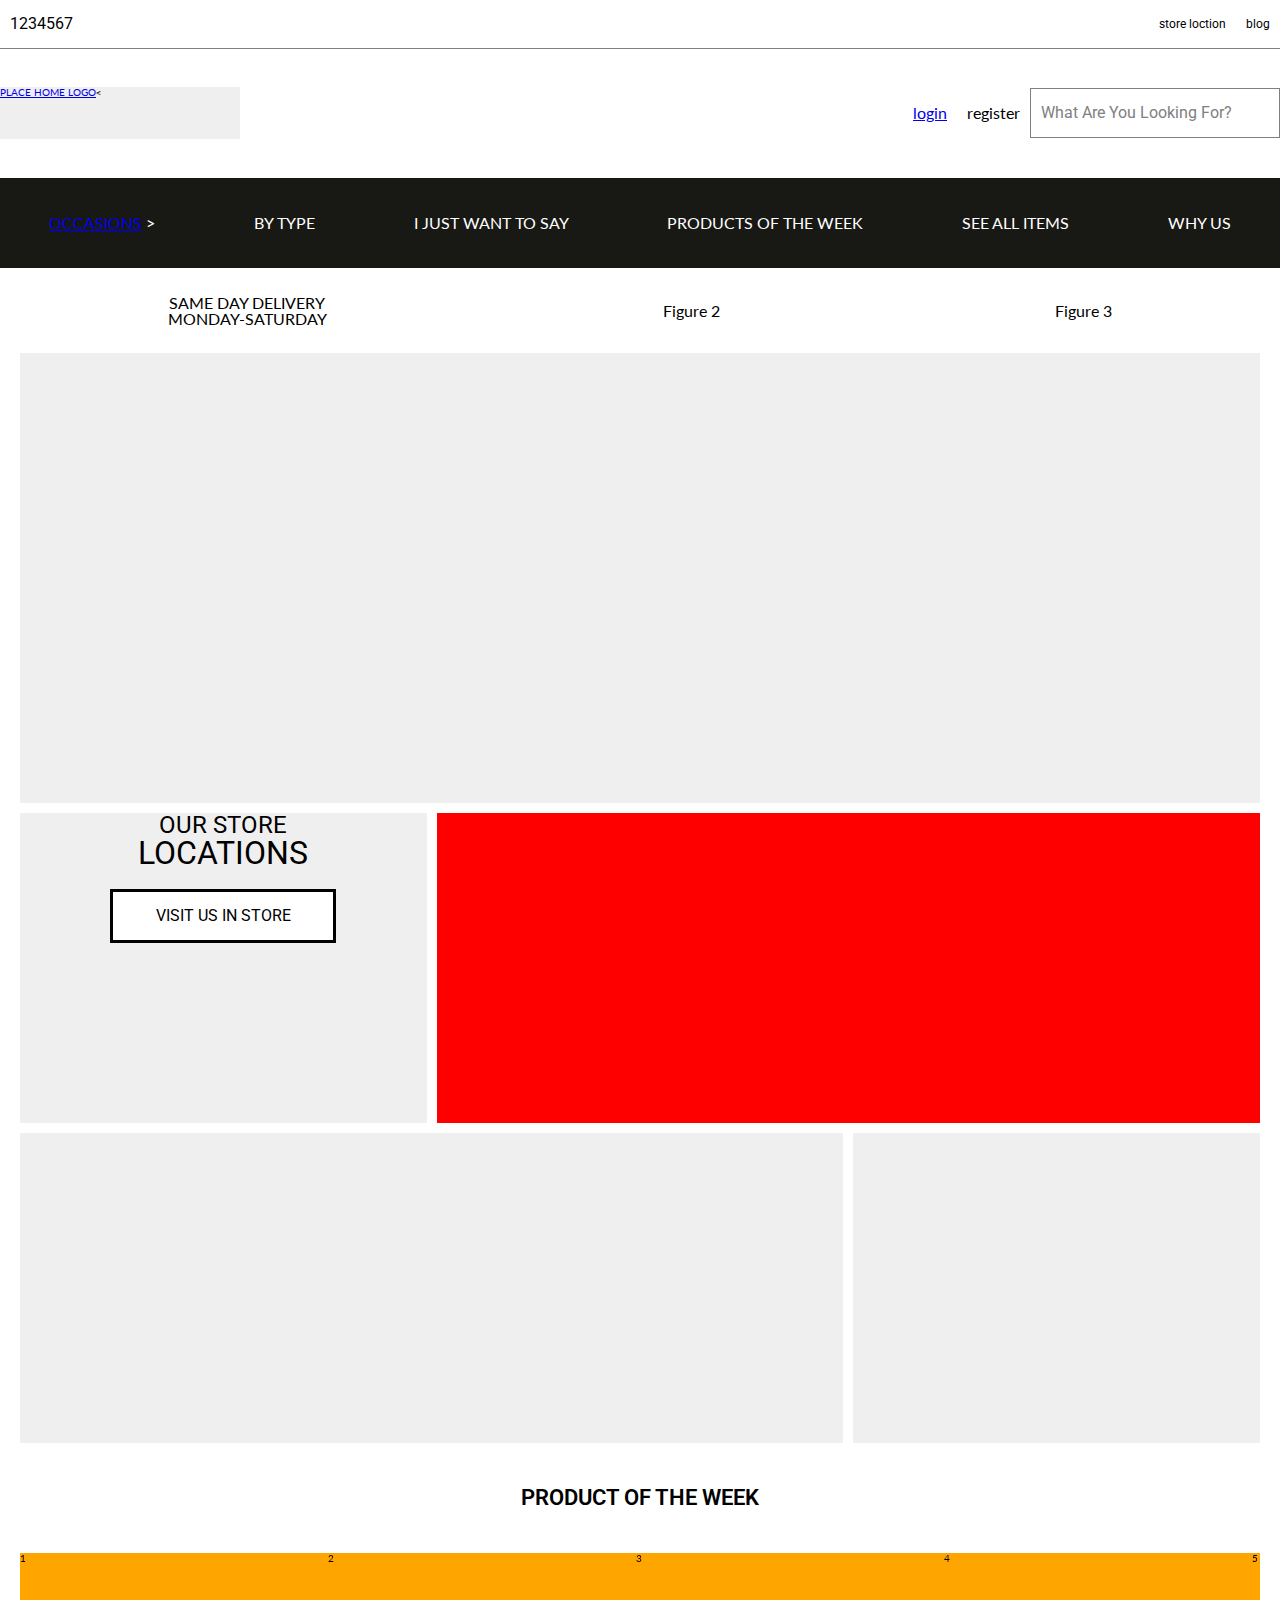
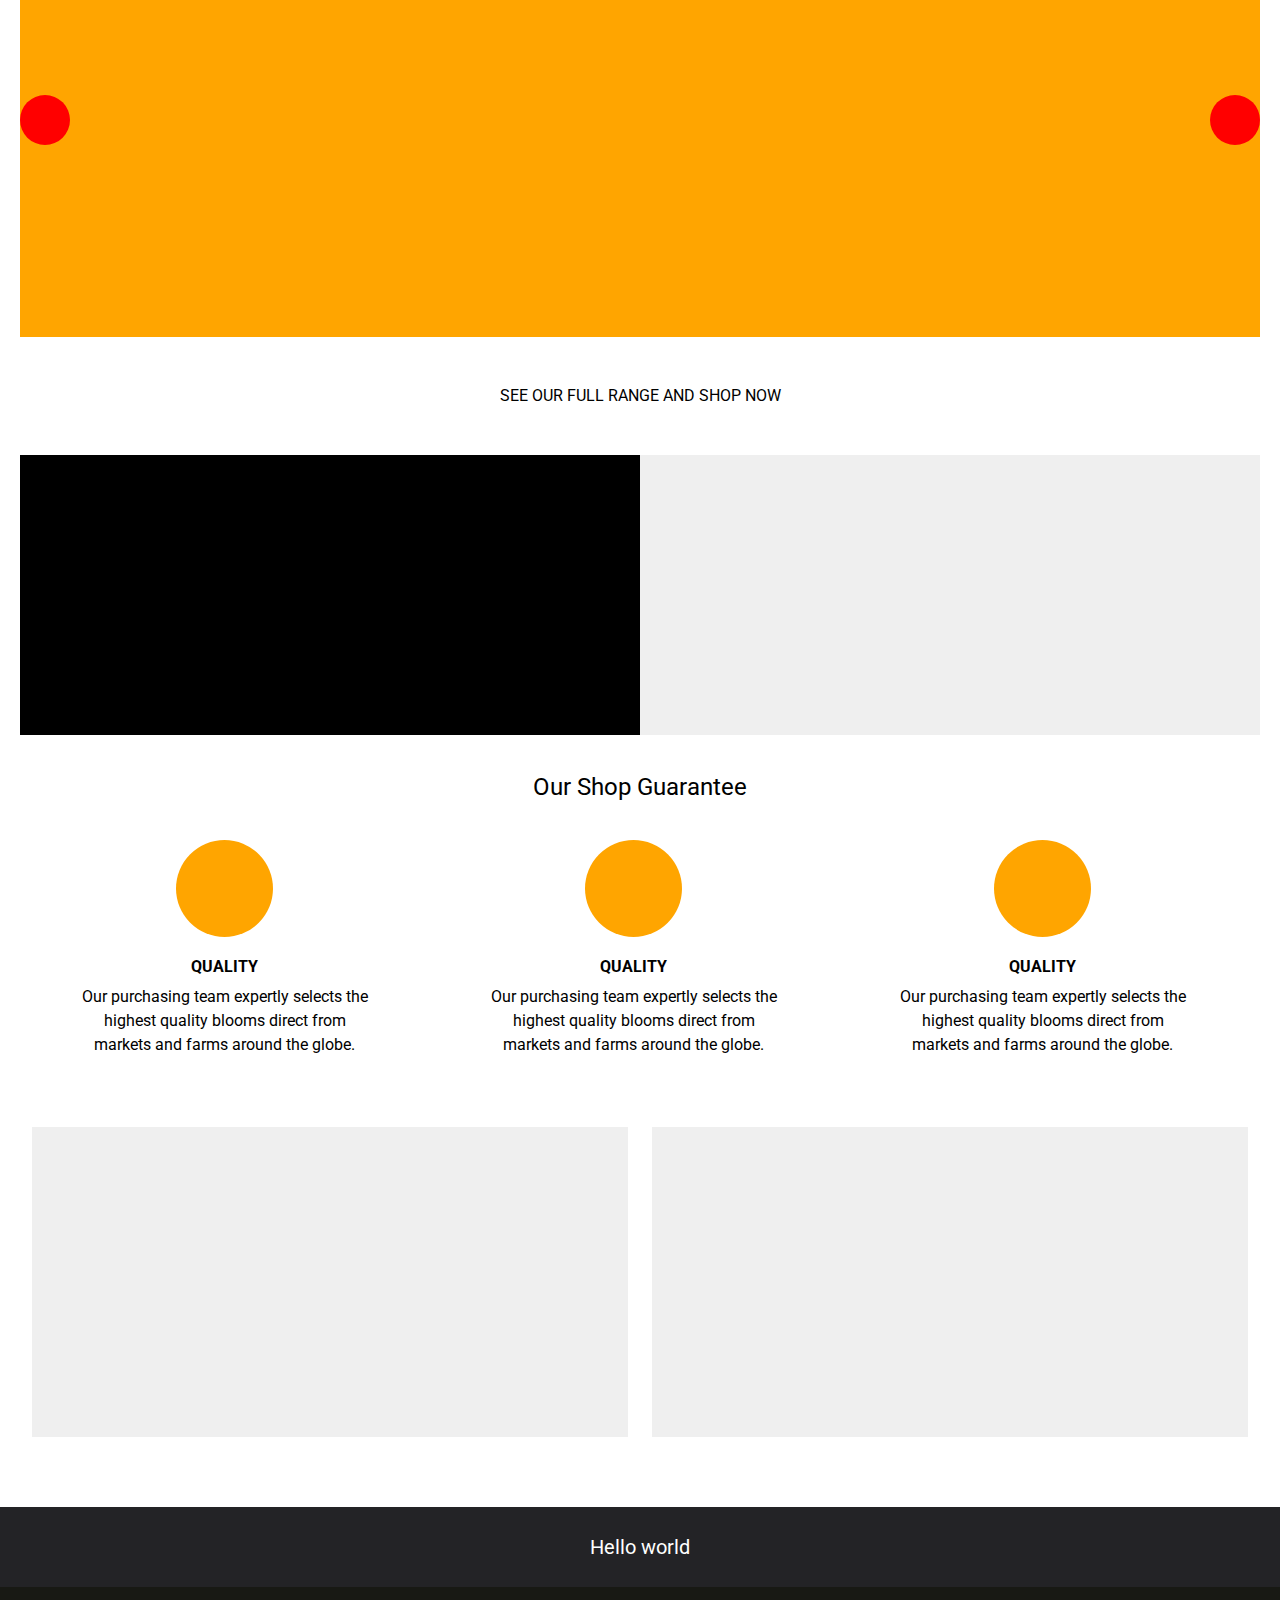
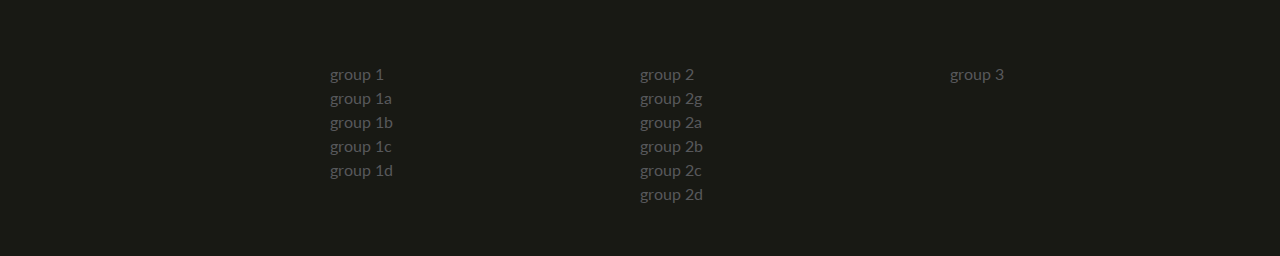
<file: index.html>
<!DOCTYPE html>
<html>
<head>
	<title></title>
  <link href="https://fonts.googleapis.com/css?family=Lato|Roboto" rel="stylesheet">
  <link rel="stylesheet" href="https://cdnjs.cloudflare.com/ajax/libs/font-awesome/4.7.0/css/font-awesome.min.css">
  <link rel="stylesheet" type="text/css" href="index.css">
</head>
<body>
<!-- I am the responsive header hello -->
<div id = 'mob_PageWrapper' class = 'pm-pageWrap'>
 <div class ='om-header'>
   <div class = 'mm-header__login'>
     <ul class = 'mm-header__userLoginUL'>
       <li class = 'mm-header__userLoginLI'><a href ="shopLogin.html">login </a></li>
       <li class = 'mm-header__userLoginLI'>register</li>
     </ul>
   </div>
   <div class ='am-header__logo'><a href="index.html">PLACE HOME LOGO</a><</div>
   <div class ='am-header__search'>What Are You Looking For?</div>
   <div class ='mm-header__contact'>
     <p class ='am-header__phoneNo'>1234567</p>
     <p class ='am-header__location'>store loction</p>
     <p class ='am-header__blog'>blog</p>
  </div>
 </div>

 <!-- I am the navigation bar for Mobile view -->
 <div id = 'om-Nav' class = 'om-Nav'>
   <div class = 'mm-Nav__icon'>
     <span><i class="fa fa-bars fa-lg mm-Nav__iconBars"></i></span>     
   </div>
   <div class = 'mm-Nav__shop'>SHOP</div>
   <div class = 'mm-Nav__cartIcon'><i class="fa fa-shopping-cart fa-lg"></i></div>
 </div>
 
<!-- I am navigation menu list for both mobile and desktop -->
 <div id = 'mob_SlideWrapper' class = 'om-slideWrap'> 
  <ul class = 'mm-slideWrap__menuUL'>
    <li class = 'mm-slideWrap__menuLI mm-slideWrap__menuLI--disabled'>
      <a class = 'am-slideWrap__closeWrap'>HOME</a>
    </li>
    <li class = 'mm-slideWrap__parentLI'>
      <a href="shopCategory.html">OCCASIONS</a>
      <span>></span>
      <div class = 'om-subWrap'>
        <div class = 'mm-subWrap__title'><a class = 'am-subWrap__titleLink'>< OCCASION</a></div>
        <ul class = 'mm-subWrap__subItemUL'>
          <li class = 'mm-subWrap__subItemLI'><a href="shopCategory.html">Christmas</a></li>
          <li class = 'mm-subWrap__subItemLI'><a href="shopCategory.html">Birthday</a></li>
          <li class = 'mm-subWrap__subItemLI'><a href="shopCategory.html">Anniversary</a></li>
          <li class = 'mm-subWrap__subItemLI'><a>Christmas</a></li>
          <li class = 'mm-subWrap__subItemLI'><a>Christmas</a></li>
          <li class = 'mm-subWrap__subItemLI'><a>Birthday</a></li>
          <li class = 'mm-subWrap__subItemLI'><a>Anniversary</a></li>
          <li class = 'mm-subWrap__subItemLI'><a>Christmas</a></li>
          <li class = 'mm-subWrap__subItemLI'><a>Christmas</a></li>
        </ul>
      </div>
    </li>
    <li class = 'mm-slideWrap__menuLI'><a>BY TYPE</a></li>
    <li class = 'mm-slideWrap__menuLI'><a>I JUST WANT TO SAY</a></li>
    <li class = 'mm-slideWrap__menuLI'><a>PRODUCTS OF THE WEEK </a></li>
    <li class = 'mm-slideWrap__menuLI'><a>SEE ALL ITEMS</a></li>
    <li class = 'mm-slideWrap__menuLI'><a>WHY US</a></li>
  </ul>
</div> 

<!-- I am the Content Section -->
<div class = 'om-content'>
  <ul class ='mm-content__headerUL'>
    <li class = 'am-content__headerLI'>SAME DAY DELIVERY<br>MONDAY-SATURDAY</li>
    <li class = 'am-content__headerLI'>Figure 2</li>
    <li class = 'am-content__headerLI'>Figure 3</li>
  </ul>
  <div class = 'mm-content'>
    <div class = 'mm-content__hero'>
    </div>
    <div class = 'mm-content__location'>
      <div class = 'mm-content__locationWrap'>
        <h1 class = 'am-content__locationTitle'>OUR STORE</h1>
        <h2 class = 'am-content__locationSubtitle'>LOCATIONS</h2>
        <div class = 'am-content__locationButton'><p>VISIT US IN STORE</p></div>
      </div>
    </div>
    <div class = 'mm-content__arrangements'></div>
    <div class = 'mm-content__events'></div>
    <div class = 'mm-content__history'></div>
  </div>
</div>

<!-- I am the Content Carousel Block -->
<div class = 'mm-content__designCategory'>
  <div class = 'mm_content__designTitle'>
    <h1>PRODUCT OF THE WEEK</h1>
  </div>
  <div class = 'mm-content__carousel'>
    <ul class = 'mm-content__carouselUL dragscroll'>
      <li class = 'mm-content__carouselLI'>1</li>
      <li class = 'mm-content__carouselLI'>2</li>
      <li class = 'mm-content__carouselLI'>3</li>
      <li class = 'mm-content__carouselLI'>4</li>
      <li class = 'mm-content__carouselLI'>5</li>
      <li class = 'mm-content__carouselLI'>6</li>
    </ul>
    <div class = 'mm-content__carouselArrowL'>
    </div>
    <div class = 'mm-content__carouselArrowR'>
    </div>
  </div>
</div>

<!-- I am the content Block section -->
<div class ='mm-content__blockTitle'>SEE OUR FULL RANGE AND SHOP NOW</div>
<div class ='mm-content__block'>
  <div class ='mm-content__blockText'></div>
  <div class ='mm-content__blockPicture'>
  </div>
</div> 
  
<!-- I am the content guarantee section -->
<div class = 'mm-content__guaranteeFlex'>
  <div class ='mm-content__guaranteeTitle'>
    <h1>Our Shop Guarantee</h1>
  </div>
  <div class ='mm-content__guaranteeItems'>
    <div class = 'am-content__guaranteeIcon'></div>
    <h1 class = 'am-content__guaranteeHeader'>QUALITY</h1>
    <p class = 'am-content__guaranteeText'>
      Our purchasing team expertly selects the highest quality blooms direct from markets and farms around the globe.
    </p>
  </div>
  <div class ='mm-content__guaranteeItems'>
    <div class = 'am-content__guaranteeIcon'></div>
    <h1 class = 'am-content__guaranteeHeader'>QUALITY</h1>
    <p class = 'am-content__guaranteeText'>
      Our purchasing team expertly selects the highest quality blooms direct from markets and farms around the globe.
    </p>
  </div>
  <div class ='mm-content__guaranteeItems'>
    <div class = 'am-content__guaranteeIcon'></div>
    <h1 class = 'am-content__guaranteeHeader'>QUALITY</h1>
    <p class = 'am-content__guaranteeText'>
      Our purchasing team expertly selects the highest quality blooms direct from markets and farms around the globe.
    </p>
  </div>
</div>
  
<!-- I am the content banner section -->
  <div class = 'mm-content__bannerFlex'>
    <div class = 'mm-content__bannerItem'></div>
    <div class = 'mm-content__bannerItem'></div>
  </div>

<!-- I am the content footer section -->
  <div class = 'om-footer'>
    <div class = 'mm-footer__subscribe'><h1>Hello world</h1></div>
    <div class = 'mm-footer__contentFlex'>
          <div class = 'mm-footer__logo'></div>
          <ul class = 'mm-footer__linksUL'>
            <li>group 1</li>
            <li>group 1a</li>
            <li>group 1b</li>
            <li>group 1c</li>
            <li>group 1d</li>
          </ul>
          <ul class = 'mm-footer__linksUL'>
            <li>group 2 </li>
            <li>group 2g</li>
            <li>group 2a</li>
            <li>group 2b</li>
            <li>group 2c</li>
            <li>group 2d</li>
          </ul>
          <ul class = 'mm-footer__linksUL'>
            <li>group 3</li>
          </ul>
    </div>
  </div>

 
<script src="shopFront.js"></script>
<script src="horizontalCarousel.js"></script>
</body>
</html>
</file>
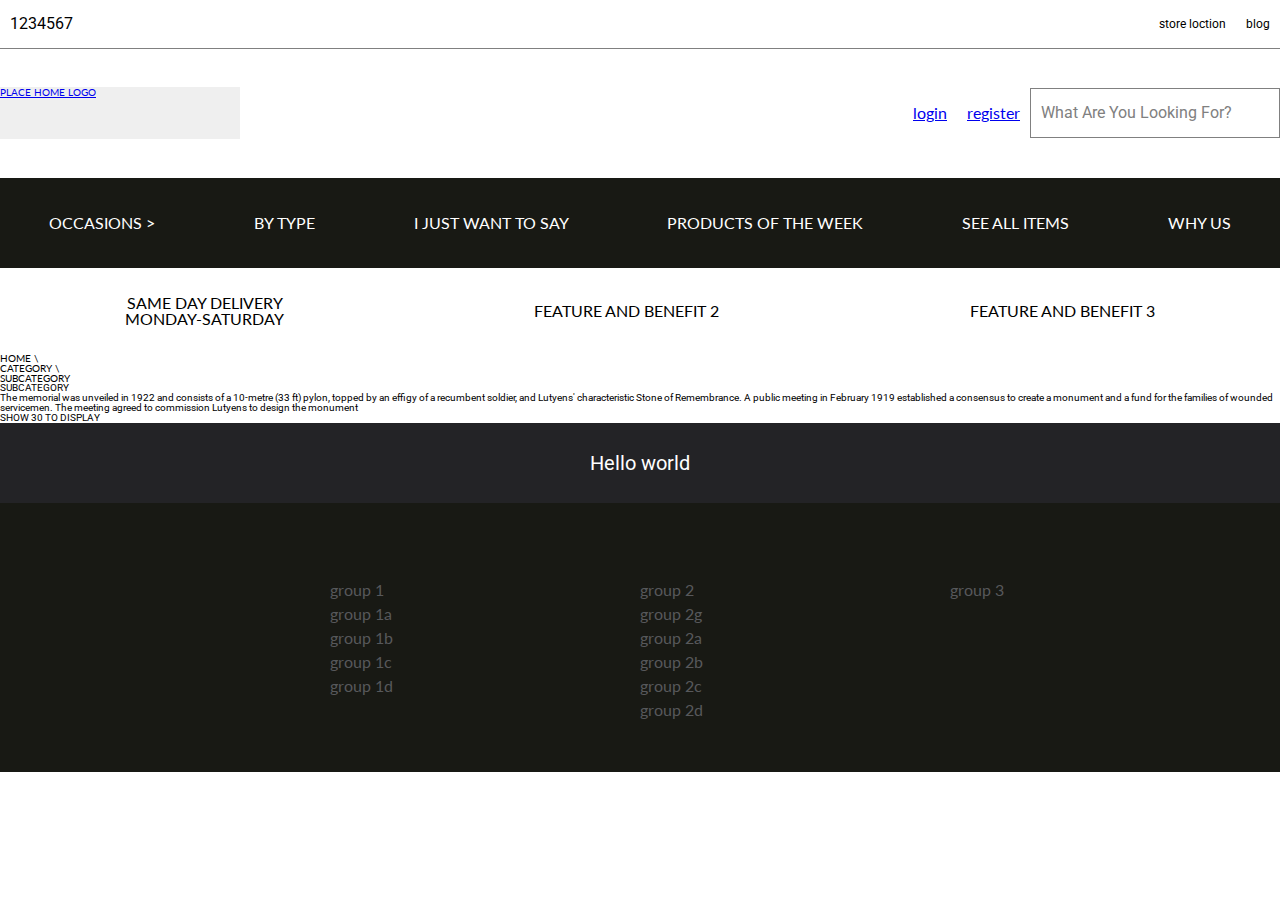
<file: shopCategory.html>
<!DOCTYPE html>
<html>
<head>
	<title></title>
  <link href="https://fonts.googleapis.com/css?family=Lato|Roboto" rel="stylesheet">
  <link rel="stylesheet" href="https://cdnjs.cloudflare.com/ajax/libs/font-awesome/4.7.0/css/font-awesome.min.css">
  <link rel="stylesheet" type="text/css" href="shopCategory.css">
</head>
<body>
<!-- I am the responsive header -->
<div id = 'mob_PageWrapper' class = 'pm-pageWrap'>
 <div class ='om-header'>
   <div class = 'mm-header__login'>
     <ul class = 'mm-header__userLoginUL'>
       <li class = 'mm-header__userLoginLI'><a href="shopLogin.html">login</a></li>
       <li class = 'mm-header__userLoginLI'><a href="shopRegister.html"> register</a></li>
     </ul>
   </div> 
   <div class ='am-header__logo'><a href="index.html">PLACE HOME LOGO</a></div>
   <div class ='am-header__search'>What Are You Looking For?</div>
   <div class ='mm-header__contact'>
     <p class ='am-header__phoneNo'>1234567</p>
     <p class ='am-header__location'>store loction</p>
     <p class ='am-header__blog'>blog</p>
  </div>
 </div>

 <!-- I am the navigation bar for Mobile view -->
 <div id = 'om-Nav' class = 'om-Nav'>
   <div class = 'mm-Nav__icon'>
     <span><i class="fa fa-bars fa-lg mm-Nav__iconBars"></i></span>     
   </div>
   <div class = 'mm-Nav__shop'>SHOP</div>
   <div class = 'mm-Nav__cartIcon'><i class="fa fa-shopping-cart fa-lg"></i></div>
 </div>
 
<!-- I am navigation menu list for both mobile and desktop -->
 <div id = 'mob_SlideWrapper' class = 'om-slideWrap'> 
  <ul class = 'mm-slideWrap__menuUL'>
    <li class = 'mm-slideWrap__menuLI mm-slideWrap__menuLI--disabled'>
      <a class = 'am-slideWrap__closeWrap'>HOME</a>
    </li>
    <li class = 'mm-slideWrap__parentLI'>
      <a>OCCASIONS</a>
      <span>></span>
      <div class = 'om-subWrap'>
        <div class = 'mm-subWrap__title'><a class = 'am-subWrap__titleLink'>< OCCASION</a></div>
        <ul class = 'mm-subWrap__subItemUL'>
          <li class = 'mm-subWrap__subItemLI'><a>Christmas</a></li>
          <li class = 'mm-subWrap__subItemLI'><a>Birthday</a></li>
          <li class = 'mm-subWrap__subItemLI'><a>Anniversary</a></li>
          <li class = 'mm-subWrap__subItemLI'><a>Christmas</a></li>
          <li class = 'mm-subWrap__subItemLI'><a>Christmas</a></li>
          <li class = 'mm-subWrap__subItemLI'><a>Birthday</a></li>
          <li class = 'mm-subWrap__subItemLI'><a>Anniversary</a></li>
          <li class = 'mm-subWrap__subItemLI'><a>Christmas</a></li>
          <li class = 'mm-subWrap__subItemLI'><a>Christmas</a></li>
        </ul>
      </div>
    </li>
    <li class = 'mm-slideWrap__menuLI'><a>BY TYPE</a></li>
    <li class = 'mm-slideWrap__menuLI'><a>I JUST WANT TO SAY</a></li>
    <li class = 'mm-slideWrap__menuLI'><a>PRODUCTS OF THE WEEK </a></li>
    <li class = 'mm-slideWrap__menuLI'><a>SEE ALL ITEMS</a></li>
    <li class = 'mm-slideWrap__menuLI'><a>WHY US</a></li>
  </ul>
</div> 


<!-- I am the Content Section -->
<div class = 'om-content'>
  <ul class ='mm-content__headerUL'>
    <li class = 'am-content__headerLI'>SAME DAY DELIVERY<br>MONDAY-SATURDAY</li>
    <li class = 'am-content__headerLI'>FEATURE AND BENEFIT 2</li>
    <li class = 'am-content__headerLI'>FEATURE AND BENEFIT 3</li>
  </ul>
  <ul class = 'mm-content__breadcrumbsUL'>
    <li class = 'mm-content__breadcrumbsLI'>HOME \</li>
    <li class = 'mm-content__breadcrumbsLI'>CATEGORY \</li>
    <li class = 'mm-content__breadcrumbsLI'>SUBCATEGORY</li>
  </ul>
  <div class = 'mm-content__categoryDescription'>
    <h1 class = 'mm-content__categoryTitle'>
      SUBCATEGORY
    </h1>
    <p class = 'mm-content__categoryText'>
       The memorial was unveiled in 1922 and consists of a 10-metre (33 ft) pylon, topped by an effigy of a recumbent soldier, and Lutyens' characteristic Stone of Remembrance. A public meeting in February 1919 established a consensus to create a monument and a fund for the families of wounded servicemen. The meeting agreed to commission Lutyens to design the monument
    </p>
  </div>
  <ul class = 'mm-content__categoryUL'>
    <li class = 'mm-content__categoryLI'></li>
    <li class = 'mm-content__categoryLI'></li>
    <li class = 'mm-content__categoryLI'></li>
    <li class = 'mm-content__categoryLI'></li>
    <li class = 'mm-content__categoryLI'></li>
    <li class = 'mm-content__categoryLI'></li>
    <li class = 'mm-content__categoryLI'></li>
    <li class = 'mm-content__categoryLI'></li>
  </ul>

</div>

<div class = 'om-productToolbar'>
    <div class = 'mm-productToolbar__amountToDisplay'>
      <p class = >SHOW <span class = 'am-productToolbar__amountDropdown'>30</span> TO DISPLAY</p>
    </div>
</div>
<!-- I am the content footer section -->
  <div class = 'om-footer'>
    <div class = 'mm-footer__subscribe'><h1>Hello world</h1></div>
    <div class = 'mm-footer__contentFlex'>
          <div class = 'mm-footer__logo'></div>
          <ul class = 'mm-footer__linksUL'>
            <li>group 1</li>
            <li>group 1a</li>
            <li>group 1b</li>
            <li>group 1c</li>
            <li>group 1d</li>
          </ul>
          <ul class = 'mm-footer__linksUL'>
            <li>group 2 </li>
            <li>group 2g</li>
            <li>group 2a</li>
            <li>group 2b</li>
            <li>group 2c</li>
            <li>group 2d</li>
          </ul>
          <ul class = 'mm-footer__linksUL'>
            <li>group 3</li>
          </ul>
    </div>
  </div>

 
<script src="shopFront.js"></script>
<script src="horizontalCarousel.js"></script>
</body>
</html>
</file>
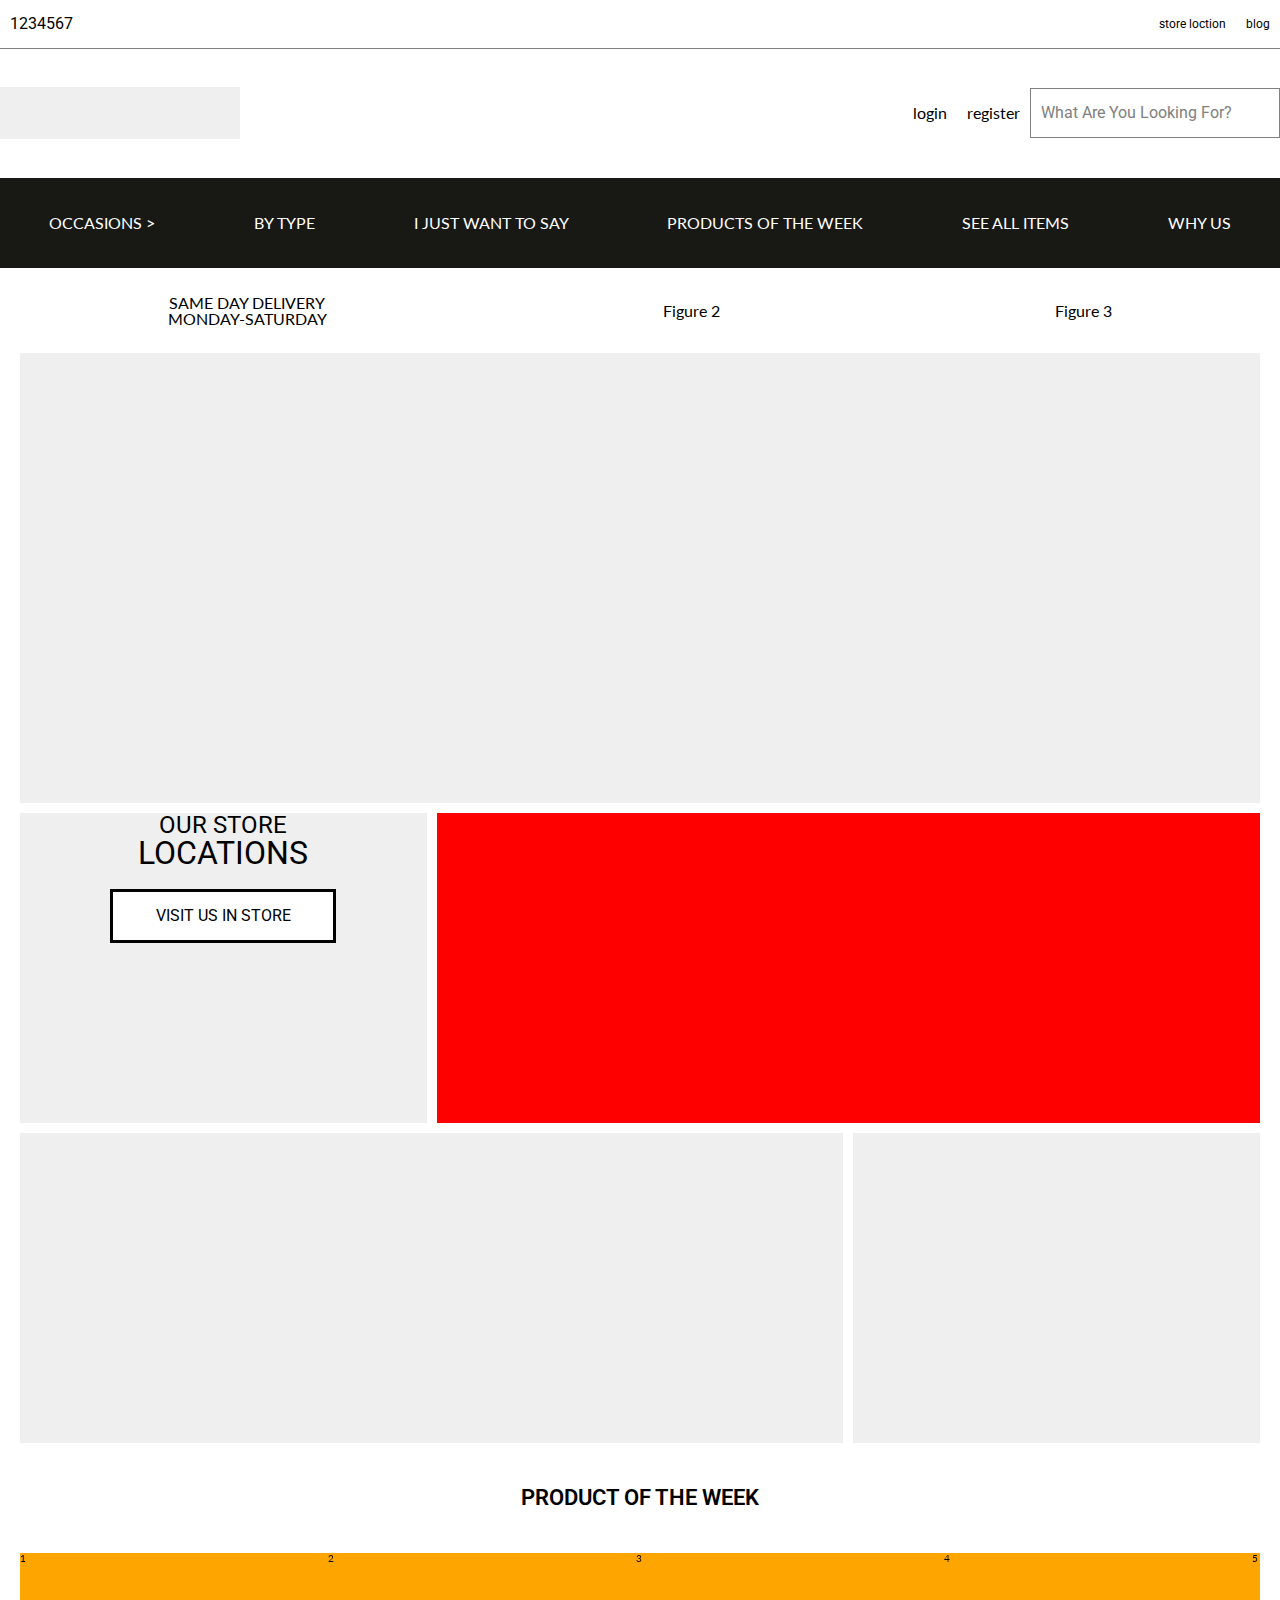
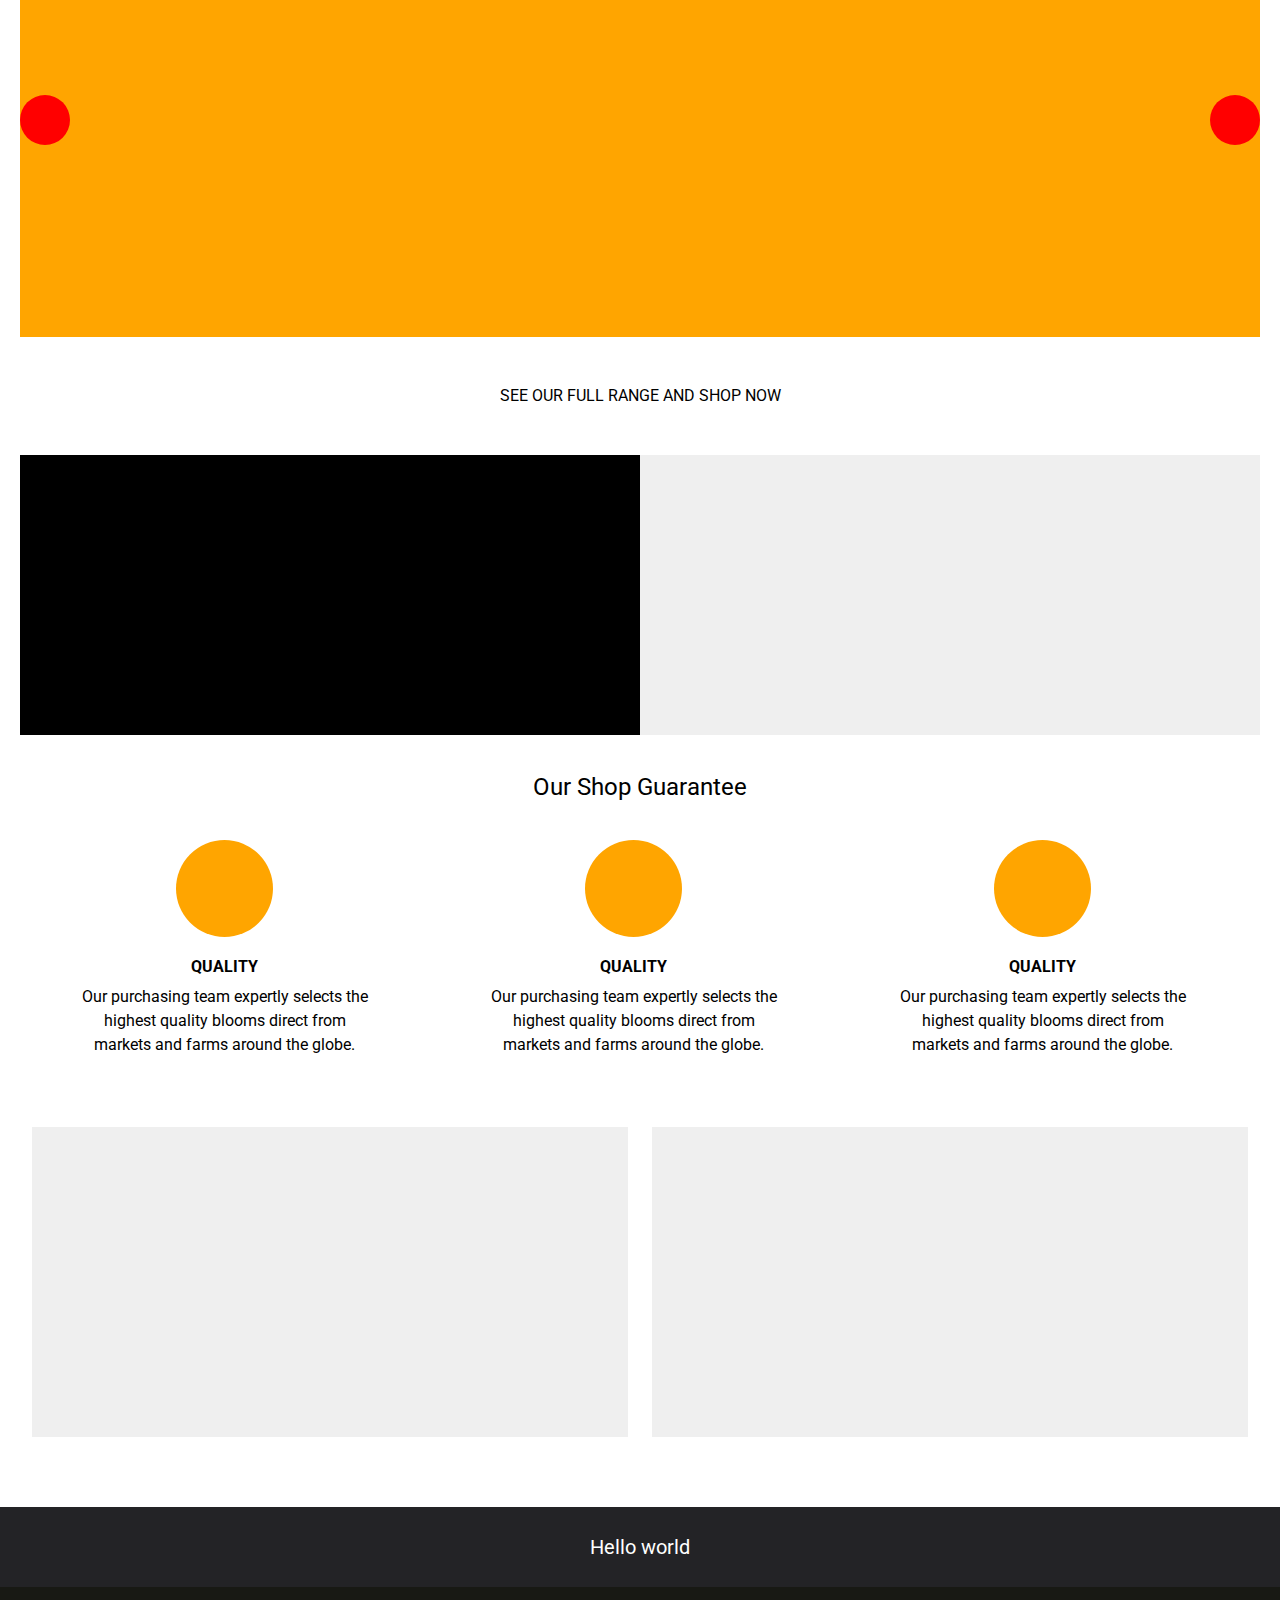
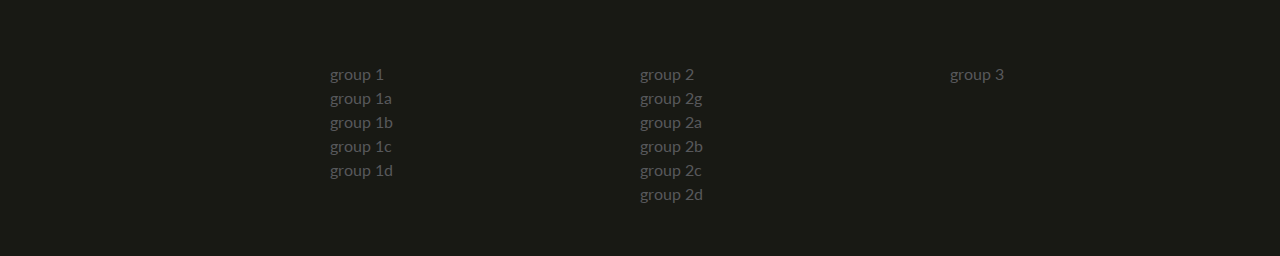
<file: shopFront.html>
<!DOCTYPE html>
<html>
<head>
	<title></title>
  <link href="https://fonts.googleapis.com/css?family=Lato|Roboto" rel="stylesheet">
  <link rel="stylesheet" href="https://cdnjs.cloudflare.com/ajax/libs/font-awesome/4.7.0/css/font-awesome.min.css">
  <link rel="stylesheet" type="text/css" href="shopFront.css">
</head>
<body>
<!-- I am the responsive header hello -->
<div id = 'mob_PageWrapper' class = 'pm-pageWrap'>
 <div class ='om-header'>
   <div class = 'mm-header__login'>
     <ul class = 'mm-header__userLoginUL'>
       <li class = 'mm-header__userLoginLI'>login</li>
       <li class = 'mm-header__userLoginLI'>register</li>
     </ul>
   </div>
   <div class ='am-header__logo'></div>
   <div class ='am-header__search'>What Are You Looking For?</div>
   <div class ='mm-header__contact'>
     <p class ='am-header__phoneNo'>1234567</p>
     <p class ='am-header__location'>store loction</p>
     <p class ='am-header__blog'>blog</p>
  </div>
 </div>

 <!-- I am the navigation bar for Mobile view -->
 <div id = 'om-Nav' class = 'om-Nav'>
   <div class = 'mm-Nav__icon'>
     <span><i class="fa fa-bars fa-lg mm-Nav__iconBars"></i></span>     
   </div>
   <div class = 'mm-Nav__shop'>SHOP</div>
   <div class = 'mm-Nav__cartIcon'><i class="fa fa-shopping-cart fa-lg"></i></div>
 </div>
 
<!-- I am navigation menu list for both mobile and desktop -->
 <div id = 'mob_SlideWrapper' class = 'om-slideWrap'> 
  <ul class = 'mm-slideWrap__menuUL'>
    <li class = 'mm-slideWrap__menuLI mm-slideWrap__menuLI--disabled'>
      <a class = 'am-slideWrap__closeWrap'>HOME</a>
    </li>
    <li class = 'mm-slideWrap__parentLI'>
      <a>OCCASIONS</a>
      <span>></span>
      <div class = 'om-subWrap'>
        <div class = 'mm-subWrap__title'><a class = 'am-subWrap__titleLink'>< OCCASION</a></div>
        <ul class = 'mm-subWrap__subItemUL'>
          <li class = 'mm-subWrap__subItemLI'><a>Christmas</a></li>
          <li class = 'mm-subWrap__subItemLI'><a>Birthday</a></li>
          <li class = 'mm-subWrap__subItemLI'><a>Anniversary</a></li>
          <li class = 'mm-subWrap__subItemLI'><a>Christmas</a></li>
          <li class = 'mm-subWrap__subItemLI'><a>Christmas</a></li>
          <li class = 'mm-subWrap__subItemLI'><a>Birthday</a></li>
          <li class = 'mm-subWrap__subItemLI'><a>Anniversary</a></li>
          <li class = 'mm-subWrap__subItemLI'><a>Christmas</a></li>
          <li class = 'mm-subWrap__subItemLI'><a>Christmas</a></li>
        </ul>
      </div>
    </li>
    <li class = 'mm-slideWrap__menuLI'><a>BY TYPE</a></li>
    <li class = 'mm-slideWrap__menuLI'><a>I JUST WANT TO SAY</a></li>
    <li class = 'mm-slideWrap__menuLI'><a>PRODUCTS OF THE WEEK </a></li>
    <li class = 'mm-slideWrap__menuLI'><a>SEE ALL ITEMS</a></li>
    <li class = 'mm-slideWrap__menuLI'><a>WHY US</a></li>
  </ul>
</div> 

<!-- I am the Content Section -->
<div class = 'om-content'>
  <ul class ='mm-content__headerUL'>
    <li class = 'am-content__headerLI'>SAME DAY DELIVERY<br>MONDAY-SATURDAY</li>
    <li class = 'am-content__headerLI'>Figure 2</li>
    <li class = 'am-content__headerLI'>Figure 3</li>
  </ul>
  <div class = 'mm-content'>
    <div class = 'mm-content__hero'>
    </div>
    <div class = 'mm-content__location'>
      <div class = 'mm-content__locationWrap'>
        <h1 class = 'am-content__locationTitle'>OUR STORE</h1>
        <h2 class = 'am-content__locationSubtitle'>LOCATIONS</h2>
        <div class = 'am-content__locationButton'><p>VISIT US IN STORE</p></div>
      </div>
    </div>
    <div class = 'mm-content__arrangements'></div>
    <div class = 'mm-content__events'></div>
    <div class = 'mm-content__history'></div>
  </div>
</div>

<!-- I am the Content Carousel Block -->
<div class = 'mm-content__designCategory'>
  <div class = 'mm_content__designTitle'>
    <h1>PRODUCT OF THE WEEK</h1>
  </div>
  <div class = 'mm-content__carousel'>
    <ul class = 'mm-content__carouselUL dragscroll'>
      <li class = 'mm-content__carouselLI'>1</li>
      <li class = 'mm-content__carouselLI'>2</li>
      <li class = 'mm-content__carouselLI'>3</li>
      <li class = 'mm-content__carouselLI'>4</li>
      <li class = 'mm-content__carouselLI'>5</li>
      <li class = 'mm-content__carouselLI'>6</li>
    </ul>
    <div class = 'mm-content__carouselArrowL'>
    </div>
    <div class = 'mm-content__carouselArrowR'>
    </div>
  </div>
</div>

<!-- I am the content Block section -->
<div class ='mm-content__blockTitle'>SEE OUR FULL RANGE AND SHOP NOW</div>
<div class ='mm-content__block'>
  <div class ='mm-content__blockText'></div>
  <div class ='mm-content__blockPicture'>
  </div>
</div> 
  
<!-- I am the content guarantee section -->
<div class = 'mm-content__guaranteeFlex'>
  <div class ='mm-content__guaranteeTitle'>
    <h1>Our Shop Guarantee</h1>
  </div>
  <div class ='mm-content__guaranteeItems'>
    <div class = 'am-content__guaranteeIcon'></div>
    <h1 class = 'am-content__guaranteeHeader'>QUALITY</h1>
    <p class = 'am-content__guaranteeText'>
      Our purchasing team expertly selects the highest quality blooms direct from markets and farms around the globe.
    </p>
  </div>
  <div class ='mm-content__guaranteeItems'>
    <div class = 'am-content__guaranteeIcon'></div>
    <h1 class = 'am-content__guaranteeHeader'>QUALITY</h1>
    <p class = 'am-content__guaranteeText'>
      Our purchasing team expertly selects the highest quality blooms direct from markets and farms around the globe.
    </p>
  </div>
  <div class ='mm-content__guaranteeItems'>
    <div class = 'am-content__guaranteeIcon'></div>
    <h1 class = 'am-content__guaranteeHeader'>QUALITY</h1>
    <p class = 'am-content__guaranteeText'>
      Our purchasing team expertly selects the highest quality blooms direct from markets and farms around the globe.
    </p>
  </div>
</div>
  
<!-- I am the content banner section -->
  <div class = 'mm-content__bannerFlex'>
    <div class = 'mm-content__bannerItem'></div>
    <div class = 'mm-content__bannerItem'></div>
  </div>

<!-- I am the content footer section -->
  <div class = 'om-footer'>
    <div class = 'mm-footer__subscribe'><h1>Hello world</h1></div>
    <div class = 'mm-footer__contentFlex'>
          <div class = 'mm-footer__logo'></div>
          <ul class = 'mm-footer__linksUL'>
            <li>group 1</li>
            <li>group 1a</li>
            <li>group 1b</li>
            <li>group 1c</li>
            <li>group 1d</li>
          </ul>
          <ul class = 'mm-footer__linksUL'>
            <li>group 2 </li>
            <li>group 2g</li>
            <li>group 2a</li>
            <li>group 2b</li>
            <li>group 2c</li>
            <li>group 2d</li>
          </ul>
          <ul class = 'mm-footer__linksUL'>
            <li>group 3</li>
          </ul>
    </div>
  </div>

 
<script src="shopFront.js"></script>
<script src="horizontalCarousel.js"></script>
</body>
</html>
</file>
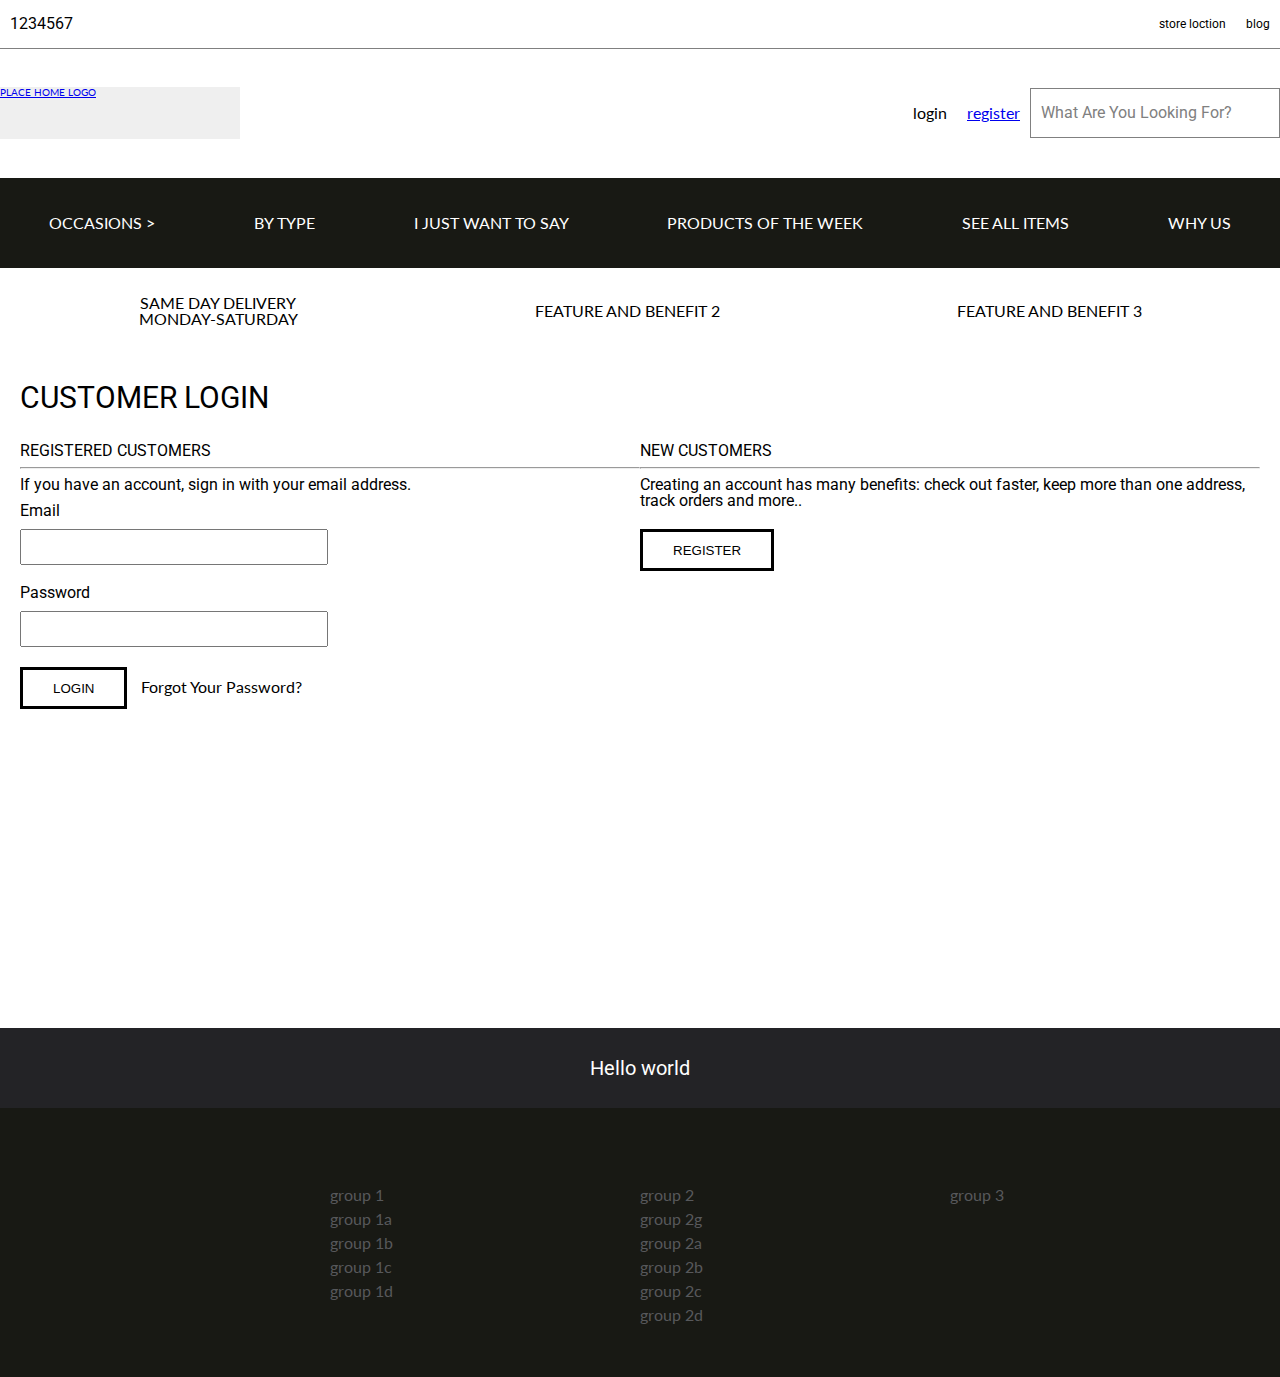
<file: shopLogin.html>
<!DOCTYPE html>
<html>
<head>
	<title></title>
  <link href="https://fonts.googleapis.com/css?family=Lato|Roboto" rel="stylesheet">
  <link rel="stylesheet" href="https://cdnjs.cloudflare.com/ajax/libs/font-awesome/4.7.0/css/font-awesome.min.css">
  <link rel="stylesheet" type="text/css" href="shopCategory.css">
</head>
<body>
<!-- I am the responsive header -->
<div id = 'mob_PageWrapper' class = 'pm-pageWrap'>
 <div class ='om-header'>
   <div class = 'mm-header__login'>
     <ul class = 'mm-header__userLoginUL'>
       <li class = 'mm-header__userLoginLI'>login</li>
       <li class = 'mm-header__userLoginLI'><a href="shopRegister.html">register</a></li>
     </ul>
   </div> 
   <div class ='am-header__logo'><a href="index.html">PLACE HOME LOGO</a></div>
   <div class ='am-header__search'>What Are You Looking For?</div>
   <div class ='mm-header__contact'>
     <p class ='am-header__phoneNo'>1234567</p>
     <p class ='am-header__location'>store loction</p>
     <p class ='am-header__blog'>blog</p>
  </div>
 </div>

 <!-- I am the navigation bar for Mobile view -->
 <div id = 'om-Nav' class = 'om-Nav'>
   <div class = 'mm-Nav__icon'>
     <span><i class="fa fa-bars fa-lg mm-Nav__iconBars"></i></span>     
   </div>
   <div class = 'mm-Nav__shop'>SHOP</div>
   <div class = 'mm-Nav__cartIcon'><i class="fa fa-shopping-cart fa-lg"></i></div>
 </div>
 
<!-- I am navigation menu list for both mobile and desktop -->
 <div id = 'mob_SlideWrapper' class = 'om-slideWrap'> 
  <ul class = 'mm-slideWrap__menuUL'>
    <li class = 'mm-slideWrap__menuLI mm-slideWrap__menuLI--disabled'>
      <a class = 'am-slideWrap__closeWrap'>HOME</a>
    </li>
    <li class = 'mm-slideWrap__parentLI'>
      <a>OCCASIONS</a>
      <span>></span>
      <div class = 'om-subWrap'>
        <div class = 'mm-subWrap__title'><a class = 'am-subWrap__titleLink'>< OCCASION</a></div>
        <ul class = 'mm-subWrap__subItemUL'>
          <li class = 'mm-subWrap__subItemLI'><a>Christmas</a></li>
          <li class = 'mm-subWrap__subItemLI'><a>Birthday</a></li>
          <li class = 'mm-subWrap__subItemLI'><a>Anniversary</a></li>
          <li class = 'mm-subWrap__subItemLI'><a>Christmas</a></li>
          <li class = 'mm-subWrap__subItemLI'><a>Christmas</a></li>
          <li class = 'mm-subWrap__subItemLI'><a>Birthday</a></li>
          <li class = 'mm-subWrap__subItemLI'><a>Anniversary</a></li>
          <li class = 'mm-subWrap__subItemLI'><a>Christmas</a></li>
          <li class = 'mm-subWrap__subItemLI'><a>Christmas</a></li>
        </ul>
      </div>
    </li>
    <li class = 'mm-slideWrap__menuLI'><a>BY TYPE</a></li>
    <li class = 'mm-slideWrap__menuLI'><a>I JUST WANT TO SAY</a></li>
    <li class = 'mm-slideWrap__menuLI'><a>PRODUCTS OF THE WEEK </a></li>
    <li class = 'mm-slideWrap__menuLI'><a>SEE ALL ITEMS</a></li>
    <li class = 'mm-slideWrap__menuLI'><a>WHY US</a></li>
  </ul>
</div> 

<style type="text/css">

  .mm-content {
    max-width: 1240px;
    margin: 0 auto;
  }
@media (max-width: 700px) {
  .mm-content__headerUL {
    display: none;
  }
}
.om-content {
    max-width: 1240px;
    margin: 0 auto;
  }


</style>
<!-- I am the Content Section -->
<div class = 'om-content'>
  <ul class ='mm-content__headerUL'>
    <li class = 'am-content__headerLI'>SAME DAY DELIVERY<br>MONDAY-SATURDAY</li>
    <li class = 'am-content__headerLI'>FEATURE AND BENEFIT 2</li>
    <li class = 'am-content__headerLI'>FEATURE AND BENEFIT 3</li>
  </ul>
</div>

<style type="text/css">
.om-login {
  max-width: 1240px;
  margin: 0 auto;
  display: flex;
  flex-wrap: wrap;
  font-size: 1.6rem;
  height: 75vh;
  align-content: flex-start;
}
.mm-login__Title {
  padding-top: 30px;
  font-size: 3rem;
  width: 100%;
  padding-bottom: 30px;
}
.mm-login__registeredCustomers {
  width: 50%;
}
.mm-login__registeredCustomersTitle {
}
.mm-login__registeredCusEmailDiv {
  padding-bottom: 20px;
}
.am-login__registeredCusEmailLabel {
  padding-top: 10px;
  padding-bottom: 10px;
}
.am-login__registeredCusEmailInput {
  height: 30px;
  width: 30rem;
}
.am-login__registeredCusPasswordLabel {
  padding-bottom: 10px;
}
.am-login__registeredCusPasswordInput {
  height: 30px;
  width: 30rem;
}
.mm-login__newCustomers {
  width: 50%;
}
.mm-login__newCustomersTitle {
}
.mm-login__toolbar {
  padding-top: 20px;
}
.am-login__toolbarButton {
  height: 42px;
  background-color: white;
  border: solid 3px black;
  padding-left: 30px;
  padding-right: 30px;
}
.mm-login__toolbarForgotDiv {
  display: inline-block;
  padding-left: 10px;
}
.am-login__newCusRegisterButton {
  height: 42px;
  background-color: white;
  border: solid 3px black;
  margin-top: 20px; 
  padding-left: 30px;
  padding-right: 30px;
}
@media (max-width: 690px) {
  .om-login {
    height: auto;
    padding-left: 10px;
    padding-right: 10px;
  }
  .am-login__registeredCusEmailInput {
    width: 100%;
  }
  .am-login__registeredCusPasswordInput {
    width: 100%
  }
  .mm-login__registeredCustomers{
    width: 100%;
  }
  .am-login__newCusRegisterButton {
    width: 100%;
  }
  .mm-login__toolbarForgotDiv {
    display: block;
    text-align: center; 
    padding-top: 10px;
  }
  .mm-login__newCustomers {
    margin-top: 30px;
    width: 100%;
    padding-bottom: 70px;
  }

  .am-login__toolbarButton {
    width: 100%
  }
}
</style>
<!-- I am the Login Section -->
  <div class = 'om-login'>
    <h1 class = 'mm-login__Title'>CUSTOMER LOGIN</h1>
    <div class = 'mm-login__registeredCustomers'>
      <p class = 'am-login__registeredCustomersTitle'>REGISTERED CUSTOMERS</p>
      <hr>
      <form class = 'mm-login__registeredCustomersForm'>
        <fieldset class= "mm-login__registeredCustomersFieldset">
          <p class="am-login__registeredCustomersText">If you have an account, sign in with your email address.</p>
            <div class= "mm-login__registeredCusEmailDiv">
              <div class = "am-login__registeredCusEmailLabel"><label>Email</label></div>
              <div><input class = "am-login__registeredCusEmailInput" type="email" name=""></div>
            </div>
            <div class = "mm-login__registeredCusPasswordDiv">
              <diV class = "am-login__registeredCusPasswordLabel"><label>Password</label></diV>
              <div><input class = "am-login__registeredCusPasswordInput" type="Password" name=""></div>
            </div>
            <div class = "mm-login__toolbar">
              <button class = "am-login__toolbarButton">LOGIN</button>
              <div class = "mm-login__toolbarForgotDiv"><a class="am-login__tooblbarForgotPassword">Forgot Your Password?</a></div>
            </div>
        </fieldset>
      </form>
    </div>
    <div class = 'mm-login__newCustomers'>
      <p class = 'am-login__newCustomersTitle'>NEW CUSTOMERS</p>
      <hr>
      <form class = 'mm-login__registeredCustomersForm'>
        <fieldset>
          <p>Creating an account has many benefits: check out faster, keep more than one address, track orders and more..</p>
            <div>
              <button class="am-login__newCusRegisterButton">REGISTER</button>
            </div>
        </fieldset>
      </form>
    </div>
  </div>

<!-- I am the footer section -->
  <div class = 'om-footer'>
    <div class = 'mm-footer__subscribe'><h1>Hello world</h1></div>
    <div class = 'mm-footer__contentFlex'>
          <div class = 'mm-footer__logo'></div>
          <ul class = 'mm-footer__linksUL'>
            <li>group 1</li>
            <li>group 1a</li>
            <li>group 1b</li>
            <li>group 1c</li>
            <li>group 1d</li>
          </ul>
          <ul class = 'mm-footer__linksUL'>
            <li>group 2 </li>
            <li>group 2g</li>
            <li>group 2a</li>
            <li>group 2b</li>
            <li>group 2c</li>
            <li>group 2d</li>
          </ul>
          <ul class = 'mm-footer__linksUL'>
            <li>group 3</li>
          </ul>
    </div>
  </div>

 
<script src="shopFront.js"></script>
<script src="horizontalCarousel.js"></script>
</body>
</html>
</file>
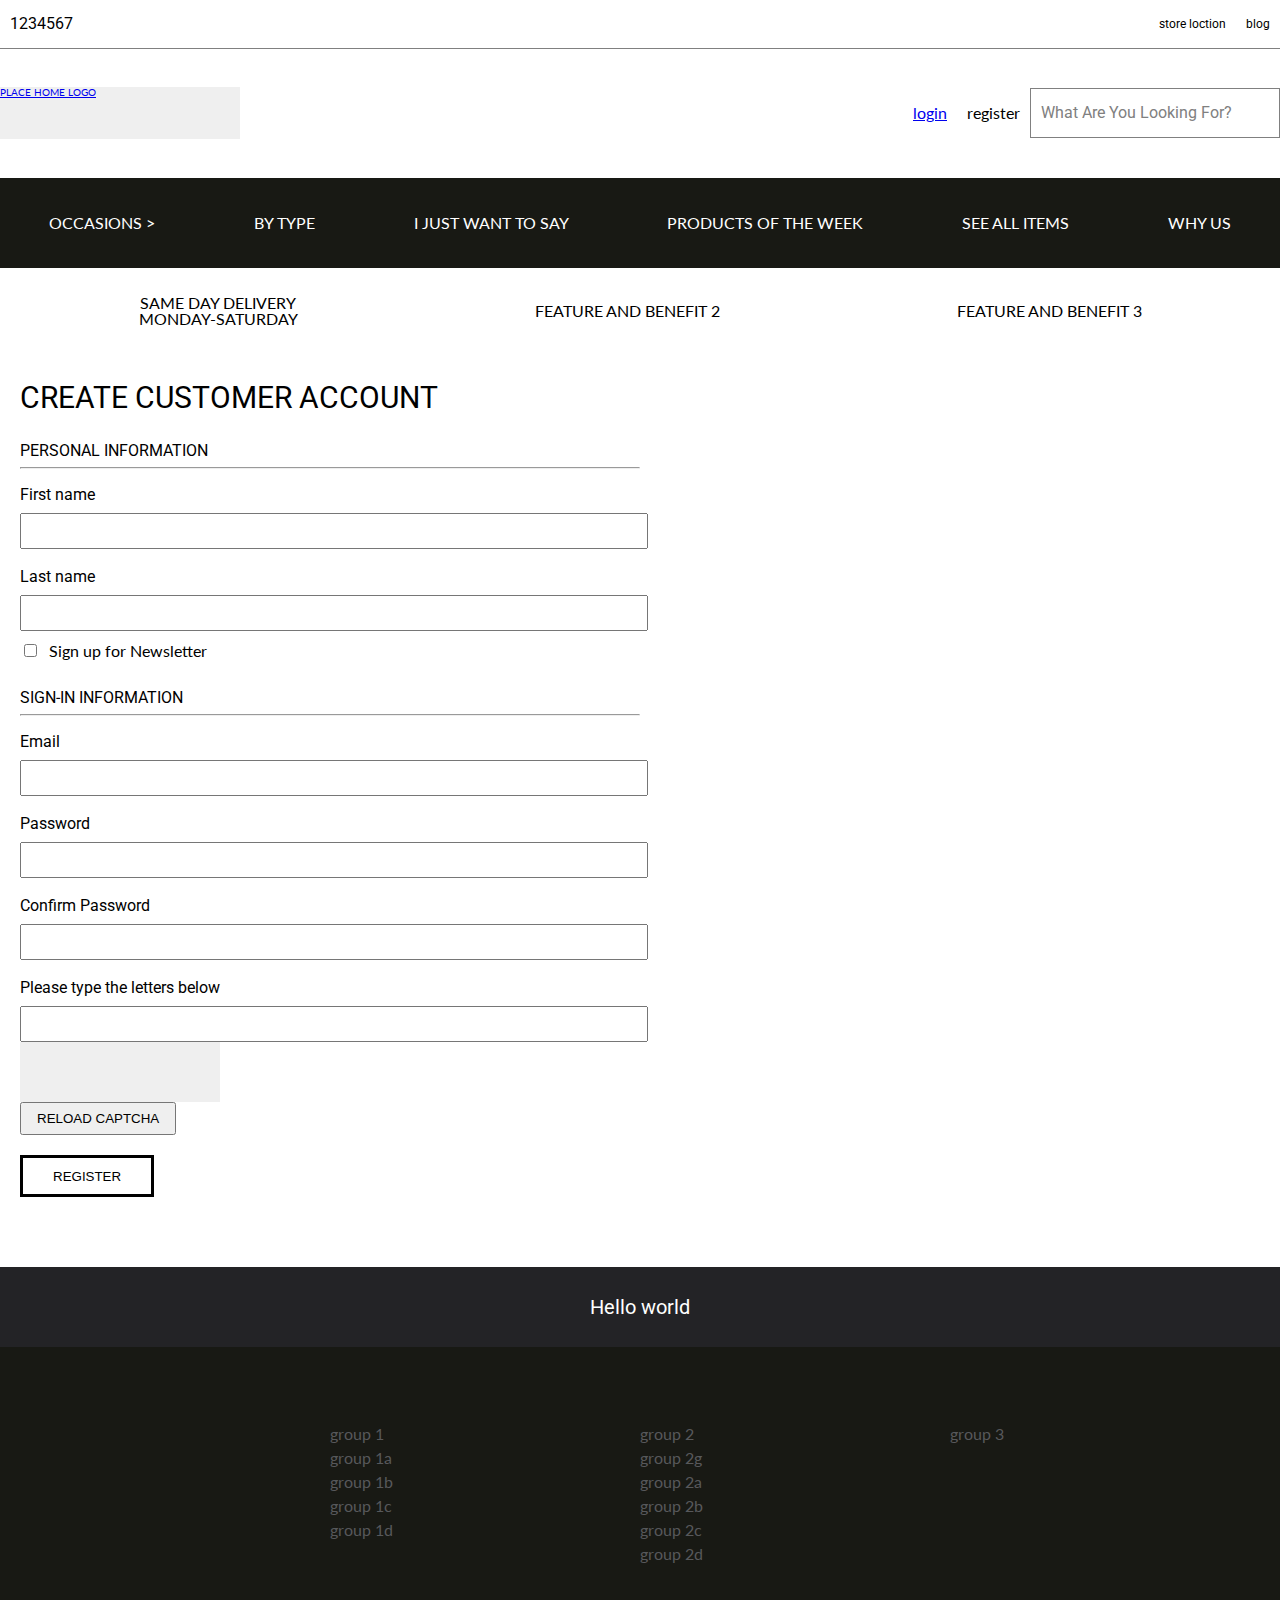
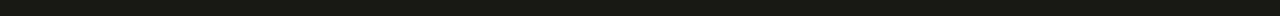
<file: shopRegister.html>
<!DOCTYPE html>
<html>
<head>
	<title></title>
  <link href="https://fonts.googleapis.com/css?family=Lato|Roboto" rel="stylesheet">
  <link rel="stylesheet" href="https://cdnjs.cloudflare.com/ajax/libs/font-awesome/4.7.0/css/font-awesome.min.css">
  <link rel="stylesheet" type="text/css" href="shopRegister.css">
</head>
<body>
<!-- I am the responsive header -->
<div id = 'mob_PageWrapper' class = 'pm-pageWrap'>
 <div class ='om-header'>
   <div class = 'mm-header__login'>
     <ul class = 'mm-header__userLoginUL'>
       <li class = 'mm-header__userLoginLI'><a href="shopLogin.html">login</a></li>
       <li class = 'mm-header__userLoginLI'>register</li>
     </ul>
   </div> 
   <div class ='am-header__logo'><a href="index.html">PLACE HOME LOGO</a></div>
   <div class ='am-header__search'>What Are You Looking For?</div>
   <div class ='mm-header__contact'>
     <p class ='am-header__phoneNo'>1234567</p>
     <p class ='am-header__location'>store loction</p>
     <p class ='am-header__blog'>blog</p>
  </div>
 </div>

 <!-- I am the navigation bar for Mobile view -->
 <div id = 'om-Nav' class = 'om-Nav'>
   <div class = 'mm-Nav__icon'>
     <span><i class="fa fa-bars fa-lg mm-Nav__iconBars"></i></span>     
   </div>
   <div class = 'mm-Nav__shop'>SHOP</div>
   <div class = 'mm-Nav__cartIcon'><i class="fa fa-shopping-cart fa-lg"></i></div>
 </div>
 
<!-- I am navigation menu list for both mobile and desktop -->
 <div id = 'mob_SlideWrapper' class = 'om-slideWrap'> 
  <ul class = 'mm-slideWrap__menuUL'>
    <li class = 'mm-slideWrap__menuLI mm-slideWrap__menuLI--disabled'>
      <a class = 'am-slideWrap__closeWrap'>HOME</a>
    </li>
    <li class = 'mm-slideWrap__parentLI'>
      <a>OCCASIONS</a>
      <span>></span>
      <div class = 'om-subWrap'>
        <div class = 'mm-subWrap__title'><a class = 'am-subWrap__titleLink'>< OCCASION</a></div>
        <ul class = 'mm-subWrap__subItemUL'>
          <li class = 'mm-subWrap__subItemLI'><a>Christmas</a></li>
          <li class = 'mm-subWrap__subItemLI'><a>Birthday</a></li>
          <li class = 'mm-subWrap__subItemLI'><a>Anniversary</a></li>
          <li class = 'mm-subWrap__subItemLI'><a>Christmas</a></li>
          <li class = 'mm-subWrap__subItemLI'><a>Christmas</a></li>
          <li class = 'mm-subWrap__subItemLI'><a>Birthday</a></li>
          <li class = 'mm-subWrap__subItemLI'><a>Anniversary</a></li>
          <li class = 'mm-subWrap__subItemLI'><a>Christmas</a></li>
          <li class = 'mm-subWrap__subItemLI'><a>Christmas</a></li>
        </ul>
      </div>
    </li>
    <li class = 'mm-slideWrap__menuLI'><a>BY TYPE</a></li>
    <li class = 'mm-slideWrap__menuLI'><a>I JUST WANT TO SAY</a></li>
    <li class = 'mm-slideWrap__menuLI'><a>PRODUCTS OF THE WEEK </a></li>
    <li class = 'mm-slideWrap__menuLI'><a>SEE ALL ITEMS</a></li>
    <li class = 'mm-slideWrap__menuLI'><a>WHY US</a></li>
  </ul>
</div> 

<!-- I am the header FEATURE AND BENEFITS,
 TOFIX, rename and include part of the header -->
<div class = 'om-content'>
  <ul class ='mm-content__headerUL'>
    <li class = 'am-content__headerLI'>SAME DAY DELIVERY<br>MONDAY-SATURDAY</li>
    <li class = 'am-content__headerLI'>FEATURE AND BENEFIT 2</li>
    <li class = 'am-content__headerLI'>FEATURE AND BENEFIT 3</li>
  </ul>
</div>

<!-- I am the Login form Section -->
  <div class = 'om-login'>
    <h1 class = 'mm-login__Title'>CREATE CUSTOMER ACCOUNT</h1>
    <div class = 'mm-login__registeredCustomers'>
      <p class = 'am-login__registeredCustomersTitle'>PERSONAL INFORMATION</p>
      <hr>
      <form class = 'mm-login__registeredCustomersForm'>
        <fieldset class= "mm-login__customerInformation">
            <div class= "mm-login__customerFirstNameWrap">
              <div class = "am-login__customerFirstNameLabel"><label>First name</label></div>
              <div><input class = "am-login__customerFirstNameInput" type="text" name=""></div>
            </div>
            <div class = "mm-login__customerLastNameWrap">
              <diV class = "am-login__customerLastNameLabel"><label>Last name</label></diV>
              <div><input class = "am-login__customerLastNameInput" type="text" name=""></div>
            </div>
            <div class = "mm-login__newsletter">
              <input type="checkbox" name="">
              <div class = "mm-login__newsletterDiv"><a class="am-login__newsletterText">Sign up for Newsletter</a></div>
            </div>
        </fieldset>
        <fieldset class= "mm-login__signInFieldset">
            <p class = 'am-login__signInTitle'>SIGN-IN INFORMATION</p>
              <hr>
            <div class= "mm-login__signInEmailDiv">
              <div class = "am-login__signInEmailLabel"><label>Email</label></div>
              <div><input class = "am-login__signInEmailInput" type="email" name=""></div>
            </div>
            <div class = "mm-login__signInPasswordDiv">
              <diV class = "am-login__signInPasswordLabel"><label>Password</label></diV>
              <div><input class = "am-login__signInPasswordInput" type="Password" name=""></div>
            </div>
            <div class = "mm-login__signInConfirmPasswordDiv">
              <diV class = "am-login__signInConfirmPasswordLabel"><label>Confirm Password</label></diV>
              <div><input class = "am-login__signInConfirmPasswordInput" type="Password" name=""></div>
            </div>
            <div class = "mm-login__signInCaptchadDiv">
              <diV class = "am-login__signInCaptchaLabel"><label>Please type the letters below</label></diV>
              <div><input class = "am-login__signInCaptchaInput" type="text" name=""></div>
              <div class = "am-login__signInCaptchaDiv"></div>
              <button class ="am-login__signInCaptchaButton">RELOAD CAPTCHA</button>
            </div>
            <div class = "mm-login__signInRegisterDiv">
              <button class = "am-login__signInRegisterButton">REGISTER</button>
            </div>

        </fieldset>
      </form>
    </div>
  </div>

<!-- I am the footer section -->
  <div class = 'om-footer'>
    <div class = 'mm-footer__subscribe'><h1>Hello world</h1></div>
    <div class = 'mm-footer__contentFlex'>
          <div class = 'mm-footer__logo'></div>
          <ul class = 'mm-footer__linksUL'>
            <li>group 1</li>
            <li>group 1a</li>
            <li>group 1b</li>
            <li>group 1c</li>
            <li>group 1d</li>
          </ul>
          <ul class = 'mm-footer__linksUL'>
            <li>group 2 </li>
            <li>group 2g</li>
            <li>group 2a</li>
            <li>group 2b</li>
            <li>group 2c</li>
            <li>group 2d</li>
          </ul>
          <ul class = 'mm-footer__linksUL'>
            <li>group 3</li>
          </ul>
    </div>
  </div>

 
<script src="shopFront.js"></script>
<script src="horizontalCarousel.js"></script>
</body>
</html>
</file>
<file: index.css>
/* http://meyerweb.com/eric/tools/css/reset/ 
   v2.0 | 20110126
   License: none (public domain)
*/
/*
shopFront v1
Random comment 3 hotfix
Color Scheme
color banner #181914
placement: #efefef;

*/

html, body, div, span, applet, object, iframe,
h1, h2, h3, h4, h5, h6, p, blockquote, pre,
a, abbr, acronym, address, big, cite, code,
del, dfn, em, img, ins, kbd, q, s, samp,
small, strike, strong, sub, sup, tt, var,
b, u, i, center,
dl, dt, dd, ol, ul, li,
fieldset, form, label, legend,
table, caption, tbody, tfoot, thead, tr, th, td,
article, aside, canvas, details, embed, 
figure, figcaption, footer, header, hgroup, 
menu, nav, output, ruby, section, summary,
time, mark, audio, video {
  margin: 0;
  padding: 0;
  border: 0;
  font-size: 100%;
  font: inherit;
  vertical-align: baseline;
}
/* HTML5 display-role reset for older browsers */
article, aside, details, figcaption, figure, 
footer, header, hgroup, menu, nav, section {
  display: block;
}
html {
  font-size: 10px;
}
body {
  line-height: 1;
  font-family: -apple-system, BlinkMacSystemFont, "Segoe UI", Roboto, Helvetica, Arial, sans-serif, "Apple Color Emoji", "Segoe UI Emoji", "Segoe UI Symbol";
}
ol, ul {
  list-style: none;
}
blockquote, q {
  quotes: none;
}
blockquote:before, blockquote:after,
q:before, q:after {
  content: '';
  content: none;
}
table {
  border-collapse: collapse;
  border-spacing: 0;
}
a, li {
  font-family: 'Lato', sans-serif;
}
 .om-header{
    display: grid;
    width: 100%;
    grid-template-columns: 1fr auto 250px ;
    grid-template-rows: 48px 130px;
    grid-template-areas: 
    'mm-header__contact mm-header__contact mm-header__contact'
    'am-header__logo mm-header__userLoginUL am-header__search';
    align-items: center;
  }
  .mm-header__userLoginUL {
    height: 48px;
    display: flex; 
    align-items: center; 
    grid-area: mm-header__userLoginUL;
  }
  .mm-header__userLoginLI {
    padding-left: 10px;
    padding-right: 10px; 
    font-size: 1.6rem;
  }
  .am-header__search {
    height: 48px;
    max-width: 250px;
    grid-area: am-header__search;
    border: 1px solid grey;
    font-size: 1.6rem;
    line-height: 48px;
    color: grey;
    padding-left: 1rem;
  }
  .mm-header__contact {
    grid-area: mm-header__contact;
    display: flex;
    align-items: center;
    height: 100%;
    border-bottom: 1px solid grey;
  }
  .am-header__logo {
    width: 240px;
    height: 52px;
    grid-area: am-header__logo;
    background-color: #efefef;
  }
  .am-header__phoneNo, .am-header__location, .am-header__blog {
    padding-left: 10px;
    padding-right: 10px;
    font-size: 1.2rem;
  }
  .am-header__phoneNo {
    flex-grow: 1;
    font-size: 1.6rem;
  }
  .mm-content__headerUL {
    display: flex;
    height: 85px;
    align-items: center;
  } 
  .am-content__headerLI {
    font-size: 1.6rem;
    flex-grow: 1;
    text-align: center;
  }
@media (max-width: 700px) {
  .pm-pageWrap {
   position: relative;
   left: 0px;
   transition: left 0.3s;
  }
  .pm-pageWrap--left-calc54 {
   left: calc(100% - 54px);
   width: 54px;
   height: 95vh;
   overflow: hidden;
  }
  .om-Nav {
    background-color: #313233;
    height: 60px;
    position: absolute;
    width: 100%;
    top:111px;
    display: flex;
    align-content: center;
    font-size: 2rem;
    line-height: 60px;
  }
  .mm-Nav__icon {
    height: 60px;
    padding-left: 15px;
    padding-right: 15px;
    text-align: center;
    color: grey;
  }
  .mm-Nav__shop {
    flex-grow: 1;
    color: grey;
  }
  .mm-Nav__cartIcon {
    color: white;
    padding-right: 15px;
  }
  .om-slideWrap {
    position: fixed;
    top: 0px;
    left: 0px;
    /*right: 54px;*/
    width: 0px; /*calc(100% - 54px);*/
    transition: width 0.3s;
    overflow: hidden;
    padding-top: 20px;
    background-color: black;
  }
  .om-slideWrap--left-cal54 {
    width: calc(100% - 54px);
  }
  .om-slideWrap--overflow-scroll {
    overflow: scroll;
  }
  .am-slideWrap__closeWrap {
    display: block;
    height: 100%;
  }
  .mm-slideWrap__menuUL {
    min-height: 100vh;
  }

  .mm-slideWrap__menuUL li {
    color: white;
    height: 48px;
    background-color: #3c3d3f;
    border-bottom: 1px solid white;
    position: relative;
    width: calc(100% - 40px);
    margin-left: 20px;
    font-size: 1.6rem;
    line-height: 48px;

  }
  .mm-slideWrap__menuUL li a {
    padding-left: 10px;
  }
  .om-subWrap {
    width: 0px;
    position: absolute;
    top: 0px;
    z-index: 2;
    right: 0px;
    margin-right: -20px;
    background-color: black;
    transition: width 0.3s;
    overflow: hidden;
  }
  .om-subWrap--width-cal140 {
    width: calc(100% + 40px);
  }
  .om-subWrap--width-0 {
    width: 0px;
  }
  .mm-subWrap__title {
    background-color: #595959;
    color: black;
    height: 48px;
    width: calc(100% - 40px);
    margin-left: 20px;
  }
  .am-subWrap__titleLink{
    display: block;
    height: 100%;
    color: white;
    font-size: 1.6rem;
  }
  .om-subWrap li {
    background-color: white;
    color:black;
    width: calc(100% - 40px);
    margin-left: 20px;
    transition: background-color 0.2s
  }
  .om-subWrap li:hover {
    background-color: #dbdbdb;  
  }

  .om-header {
     grid-template-columns: 1fr 1fr;
     grid-template-rows: 1fr 64px 100px;
     grid-template-areas: 
     'mm-header__userLoginUL mm-header__userLoginUL'
     'am-header__logo am-header__search'
     'mm-header__contact mm-header__contact';
  }
  .am-header__logo {
    height: 64px;
  }
  .mm-header__contact {
    height: 40px;
    background-color: grey;
    align-self: end;
    justify-self: center;
  }
  .am-header__location {
    display: none;
  }
  .am-header__blog {
    display: none;
  }
}

 @media (min-width: 700px) {
    .om-Nav {
      display: none;
    }
    .om-slideWrap {
      
     /* width: 100%;
      height: 90px;*/
    }
    .mm-slideWrap__menuUL {
      background-color: red;
      position: relative;
      display: flex;
      width: 100%;
      height: 90px;
      align-items: center;
      justify-content: center;
    }
    .mm-slideWrap__menuLI--disabled {
      display: none;
    }
    .mm-slideWrap__parentLI, .mm-slideWrap__menuLI {
      padding-left: 10px;
      padding-right: 10px;
      height: 100%;
      line-height: 90px;
      color: white;
      background-color: #181914;
      cursor: pointer;
      flex-grow: 1;
      text-align: center;
      font-size: 1.6rem;
    }
    .om-subWrap {
      position: absolute;
      top: 90px;
      width: 100vw;
      background-color: white;
      left: 0px;
      max-height: 0px;
      transition: max-height 0.3s;
      overflow: hidden;
    }
    .mm-slideWrap__parentLI:hover .om-subWrap {
      display: block;
      max-height: 400px;
    }
    .mm-subWrap__title {
      display: none;
    }
    .mm-subWrap__subItemUL {
      display: flex;
      align-items: center;
      justify-content: center;
      flex-wrap: wrap;
      width: 100%;
      padding-top: 30px;
      padding-bottom: 50px;
      border: solid 1px grey;
    }
    .mm-subWrap__subItemLI {
      height: 48px;
      width: 28%;
      line-height: 48px;
      text-align: left;
      margin-left: 15px;
      padding-left: 15px;
      margin-right: 15px;
      border-bottom: 1px solid grey;
      font-size: 1.6rem;
      color: black;
    }
    .mm-subWrap__subItemLI:hover {
      background-color: #efefef;
    }
  }


/*CONTENT STYLES*/

 .mm-content {
    max-width: 1240px;
    margin: 0 auto;
    display: grid;
    grid-template-columns: 1fr 1fr 1fr;
    grid-template-rows: 450px 310px 310px;
    grid-gap: 10px 10px;
    grid-template-areas: 
    'mm-content__hero mm-content__hero mm-content__hero'
    'mm-content__location mm-content__arrangements mm-content__arrangements'
    'mm-content__events mm-content__events mm-content__history ';
  }
 .mm-content__hero {
    background-color: #efefef;
    grid-area: mm-content__hero;
    background-size: cover;
    background-position: right;
 }
 .mm-content__location {
    background-color: #efefef;
    grid-area: mm-content__location;
    background-size: cover;
    background-position: center;
 }
 .mm-content__arrangements {
    background-color: #efefef;
    background-color: red;
    grid-area: mm-content__arrangements;
    background-size: cover;
 }
 .mm-content__events {
    background-color: #efefef;
    grid-area: mm-content__events;
    background-size: cover;
 }
 .mm-content__history {
   background-color: #efefef;
   grid-area: mm-content__history;
   background-size: cover;
 }

@media (max-width: 920px) {
  .mm-content {
    grid-template-rows: 390px 270px 270px;
  }
}
@media (max-width: 700px) {

  .mm-content__headerUL {
    display: none;
  }
  .mm-content {
    max-width: 1240px;
    margin: 0 auto;
    display: grid;
    grid-template-columns: 1fr;
    grid-template-rows: 250px 250px 250px 250px 250px;
    grid-gap: 10px 10px;
    grid-template-areas: 
    'mm-content__hero'
    'mm-content__location'
    'mm-content__arrangements'
    'mm-content__events' 
    'mm-content__history';
  }
}

.mm-content__designCategory {
  max-width: 1240px;
  margin: 0 auto;
}
.mm_content__designTitle {
  height: 110px;
  background-color: white;
  width: 100%;
  font-size: 2.2rem;
  text-align: center;
  line-height: 110px;
  font-weight: 600;
}

.mm-content__carousel {
 position: relative;
}
.mm-content__carouselUL {
   /* Make this scrollable when needed */
  overflow-x: auto;
  /* We don't want vertical scrolling */
  overflow-y: hidden;
  /* Make an auto-hiding scroller for the 3 people using a IE */
  -ms-overflow-style: -ms-autohiding-scrollbar;
  /* For WebKit implementations, provide inertia scrolling */
  -webkit-overflow-scrolling: touch;
  /* We don't want internal inline elements to wrap */
  white-space: nowrap;
  /* Remove the default scrollbar for WebKit implementations */
  scroll-behavior: smooth;
  }

.mm-content__carouselUL::-webkit-scrollbar {
  display: none;
}  
.mm-content__carouselLI {
  width: 25%;
  height: 30vw;
  display: inline-block;
  background-color: orange;  
  margin-right: -4px;
  }
.mm-content__carouselArrowL {
  position: absolute;
  width: 50px;
  height: 50px;
  border-radius: 50%;
  background-color: red;
  bottom: 50%;
  display: inline-block;
}    
.mm-content__carouselArrowR {
  position: absolute;
  width: 50px;
  height: 50px;
  border-radius: 50%;
  display: inline-block;
  background-color: red;
  bottom: 50%;
  right: 0;
}


@media (max-width: 920px) {
  .mm-content__carouselLI {
    width: 33.333%;
    height: 37vw;
  }
}
@media (max-width: 700px) {
  .mm-content__carouselLI {
    width: 50%;
    height: 55vw;
  }  
}
@media (max-width: 620px) {
  .mm-content__carouselLI {
    width: 100%;
    height: 88vw;
  }
}

  .mm-content__locationWrap {
    text-align: center;
  }
  .am-content__locationTitle {
    font-size: 2.4rem;
  }
  .am-content__locationSubtitle {
    font-size: 3.2rem;
  }
  .am-content__locationButton {
    width: 220px;
    height: 48px;
    border: 3px solid black;
    display: inline-block;
    margin-top: 2rem;
    background-color: white;
    font-size: 1.6rem;
    line-height: 48px;
    text-align: center;
  }

  .mm-content__block {
  display: flex;
  flex-wrap: wrap;
  max-width: 1240px;
  margin: 0 auto;
}
.mm-content__blockTitle {
  width: 100%;
  height: 118px;
  background-color: white;
  font-size: 1.6rem;
  text-align: center;
  line-height: 118px;
}
.mm-content__blockText {
  width: 50%;
  height: 280px;
  background-color: black;
}
.mm-content__blockPicture {
  width: 50%;
  height: 280px;
  background-color: #efefef;
  background-position: center;
}
@media (max-width: 1100px) {
  .mm-content__blockText, .mm-content__blockPicture {
    height: 25vw;
  }
}

@media (max-width: 920px) {
  .mm-content__blockText, .mm-content__blockPicture {
    height: 32vw;
  }
}
@media (max-width: 750px) {
  .mm-content__blockText, .mm-content__blockPicture {
    height: 40vw;
  } 
}
@media (max-width: 690px) {
  .mm-content__block {
    width: 100%;
    flex-wrap: wrap-reverse;
  }
  .mm-content__blockText {
    width: 100%;
  } 
  .mm-content__blockPicture {
    height: 68vw;
    width: 100%;
    background-size: cover;
  } 
}

 .mm-content__guaranteeFlex {
    display: flex;
    flex-wrap: wrap;
    max-width: 1240px; 
    margin: 0 auto;
    padding-bottom: 70px;
  }
  .mm-content__guaranteeTitle {
    width: 100%;
    min-height: 105px;
    text-align: center;
    line-height: 105px;
    font-size: 2.4rem;
  }
  .mm-content__guaranteeItems {
    width: 33%;
    box-sizing: border-box;
    min-height:210px;
    text-align: center;
    padding-left: 55px;
    padding-right: 55px;
  }
  .am-content__guaranteeIcon {
    background-color: orange;
    width: 97px;
    height: 97px;
    border-radius: 50%;
    display: inline-block;
    margin-bottom: 1rem;
  }
  .am-content__guaranteeHeader {
    font-size: 1.6rem;
    font-weight: 700;
    line-height: 3.6rem;
  }
  .am-content__guaranteeText {
    font-size: 1.6rem;
    line-height: 2.4rem;
  }

   .mm-content__bannerFlex {
    display: flex;
    flex-flow: row wrap;
    max-width: 1240px;
    margin: 0 auto;
    justify-content: space-around;
    padding-bottom: 70px;
  }
  .mm-content__bannerItem {
    min-height: 310px;
    width: 48%;
    background-color: #efefef;
  }
  @media (max-width: 920px) {
    .mm-content__bannerItem {
      min-height: 270px;
    }
  }
  @media (max-width: 690px) {
    .mm-content__bannerItem {
      width: 100%;
      margin: 5px;
      height: 260px;
    }
  }

  .om-footer {
  background-color: #181914;
}
.mm-footer__subscribe {
  padding-top: 30px;
  padding-bottom: 30px;
  text-align: center;
  font-size: 2rem;
  color: white;
  background-color: #232326;
}
.mm-footer__contentFlex {
  display: flex;
  max-width: 1240px;
  flex-wrap: wrap;
  margin: 0 auto;
}
.mm-footer__logo {
  width: 25%;
  padding-top: 75px;
  padding-bottom: 50px;
}
.mm-footer__linksUL {
  width: 25%;
  padding-top: 75px;
  padding-bottom: 50px;
  font-size: 1.6rem;
  color: #57585b;
  line-height: 2.4rem;
}
</file>
<file: shopCategory.css>
/* http://meyerweb.com/eric/tools/css/reset/ 
   v2.0 | 20110126
   License: none (public domain)
*/
/*
shopFront v1
Random comment 3 hotfix
Color Scheme
color banner #181914
placement: #efefef;

*/

html, body, div, span, applet, object, iframe,
h1, h2, h3, h4, h5, h6, p, blockquote, pre,
a, abbr, acronym, address, big, cite, code,
del, dfn, em, img, ins, kbd, q, s, samp,
small, strike, strong, sub, sup, tt, var,
b, u, i, center,
dl, dt, dd, ol, ul, li,
fieldset, form, label, legend,
table, caption, tbody, tfoot, thead, tr, th, td,
article, aside, canvas, details, embed, 
figure, figcaption, footer, header, hgroup, 
menu, nav, output, ruby, section, summary,
time, mark, audio, video {
  margin: 0;
  padding: 0;
  border: 0;
  font-size: 100%;
  font: inherit;
  vertical-align: baseline;
}
/* HTML5 display-role reset for older browsers */
article, aside, details, figcaption, figure, 
footer, header, hgroup, menu, nav, section {
  display: block;
}
html {
  font-size: 10px;
}
body {
  line-height: 1;
  font-family: -apple-system, BlinkMacSystemFont, "Segoe UI", Roboto, Helvetica, Arial, sans-serif, "Apple Color Emoji", "Segoe UI Emoji", "Segoe UI Symbol";
}
ol, ul {
  list-style: none;
}
blockquote, q {
  quotes: none;
}
blockquote:before, blockquote:after,
q:before, q:after {
  content: '';
  content: none;
}
table {
  border-collapse: collapse;
  border-spacing: 0;
}
a, li {
  font-family: 'Lato', sans-serif;
}
 .om-header{
    display: grid;
    width: 100%;
    grid-template-columns: 1fr auto 250px ;
    grid-template-rows: 48px 130px;
    grid-template-areas: 
    'mm-header__contact mm-header__contact mm-header__contact'
    'am-header__logo mm-header__userLoginUL am-header__search';
    align-items: center;
  }
  .mm-header__userLoginUL {
    height: 48px;
    display: flex; 
    align-items: center; 
    grid-area: mm-header__userLoginUL;
  }
  .mm-header__userLoginLI {
    padding-left: 10px;
    padding-right: 10px; 
    font-size: 1.6rem;
  }
  .am-header__search {
    height: 48px;
    max-width: 250px;
    grid-area: am-header__search;
    border: 1px solid grey;
    font-size: 1.6rem;
    line-height: 48px;
    color: grey;
    padding-left: 1rem;
  }
  .mm-header__contact {
    grid-area: mm-header__contact;
    display: flex;
    align-items: center;
    height: 100%;
    border-bottom: 1px solid grey;
  }
  .am-header__logo {
    width: 240px;
    height: 52px;
    grid-area: am-header__logo;
    background-color: #efefef;
  }
  .am-header__phoneNo, .am-header__location, .am-header__blog {
    padding-left: 10px;
    padding-right: 10px;
    font-size: 1.2rem;
  }
  .am-header__phoneNo {
    flex-grow: 1;
    font-size: 1.6rem;
  }
  .mm-content__headerUL {
    display: flex;
    height: 85px;
    align-items: center;
  } 
  .am-content__headerLI {
    font-size: 1.6rem;
    flex-grow: 1;
    text-align: center;
  }
@media (max-width: 700px) {
  .pm-pageWrap {
   position: relative;
   left: 0px;
   transition: left 0.3s;
  }
  .pm-pageWrap--left-calc54 {
   left: calc(100% - 54px);
   width: 54px;
   height: 95vh;
   overflow: hidden;
  }
  .om-Nav {
    background-color: #313233;
    height: 60px;
    position: absolute;
    width: 100%;
    top:111px;
    display: flex;
    align-content: center;
    font-size: 2rem;
    line-height: 60px;
  }
  .mm-Nav__icon {
    height: 60px;
    padding-left: 15px;
    padding-right: 15px;
    text-align: center;
    color: grey;
  }
  .mm-Nav__shop {
    flex-grow: 1;
    color: grey;
  }
  .mm-Nav__cartIcon {
    color: white;
    padding-right: 15px;
  }
  .om-slideWrap {
    position: fixed;
    top: 0px;
    left: 0px;
    /*right: 54px;*/
    width: 0px; /*calc(100% - 54px);*/
    transition: width 0.3s;
    overflow: hidden;
    padding-top: 20px;
    background-color: black;
  }
  .om-slideWrap--left-cal54 {
    width: calc(100% - 54px);
  }
  .om-slideWrap--overflow-scroll {
    overflow: scroll;
  }
  .am-slideWrap__closeWrap {
    display: block;
    height: 100%;
  }
  .mm-slideWrap__menuUL {
    min-height: 100vh;
  }

  .mm-slideWrap__menuUL li {
    color: white;
    height: 48px;
    background-color: #3c3d3f;
    border-bottom: 1px solid white;
    position: relative;
    width: calc(100% - 40px);
    margin-left: 20px;
    font-size: 1.6rem;
    line-height: 48px;

  }
  .mm-slideWrap__menuUL li a {
    padding-left: 10px;
  }
  .om-subWrap {
    width: 0px;
    position: absolute;
    top: 0px;
    z-index: 2;
    right: 0px;
    margin-right: -20px;
    background-color: black;
    transition: width 0.3s;
    overflow: hidden;
  }
  .om-subWrap--width-cal140 {
    width: calc(100% + 40px);
  }
  .om-subWrap--width-0 {
    width: 0px;
  }
  .mm-subWrap__title {
    background-color: #595959;
    color: black;
    height: 48px;
    width: calc(100% - 40px);
    margin-left: 20px;
  }
  .am-subWrap__titleLink{
    display: block;
    height: 100%;
    color: white;
    font-size: 1.6rem;
  }
  .om-subWrap li {
    background-color: white;
    color:black;
    width: calc(100% - 40px);
    margin-left: 20px;
    transition: background-color 0.2s
  }
  .om-subWrap li:hover {
    background-color: #dbdbdb;  
  }

  .om-header {
     grid-template-columns: 1fr 1fr;
     grid-template-rows: 1fr 64px 100px;
     grid-template-areas: 
     'mm-header__userLoginUL mm-header__userLoginUL'
     'am-header__logo am-header__search'
     'mm-header__contact mm-header__contact';
  }
  .am-header__logo {
    height: 64px;
  }
  .mm-header__contact {
    height: 40px;
    background-color: grey;
    align-self: end;
    justify-self: center;
  }
  .am-header__location {
    display: none;
  }
  .am-header__blog {
    display: none;
  }
}

 @media (min-width: 700px) {
    .om-Nav {
      display: none;
    }
    .om-slideWrap {
      
     /* width: 100%;
      height: 90px;*/
    }
    .mm-slideWrap__menuUL {
      background-color: red;
      position: relative;
      display: flex;
      width: 100%;
      height: 90px;
      align-items: center;
      justify-content: center;
    }
    .mm-slideWrap__menuLI--disabled {
      display: none;
    }
    .mm-slideWrap__parentLI, .mm-slideWrap__menuLI {
      padding-left: 10px;
      padding-right: 10px;
      height: 100%;
      line-height: 90px;
      color: white;
      background-color: #181914;
      cursor: pointer;
      flex-grow: 1;
      text-align: center;
      font-size: 1.6rem;
    }
    .om-subWrap {
      position: absolute;
      top: 90px;
      width: 100vw;
      background-color: white;
      left: 0px;
      max-height: 0px;
      transition: max-height 0.3s;
      overflow: hidden;
    }
    .mm-slideWrap__parentLI:hover .om-subWrap {
      display: block;
      max-height: 400px;
    }
    .mm-subWrap__title {
      display: none;
    }
    .mm-subWrap__subItemUL {
      display: flex;
      align-items: center;
      justify-content: center;
      flex-wrap: wrap;
      width: 100%;
      padding-top: 30px;
      padding-bottom: 50px;
      border: solid 1px grey;
    }
    .mm-subWrap__subItemLI {
      height: 48px;
      width: 28%;
      line-height: 48px;
      text-align: left;
      margin-left: 15px;
      padding-left: 15px;
      margin-right: 15px;
      border-bottom: 1px solid grey;
      font-size: 1.6rem;
      color: black;
    }
    .mm-subWrap__subItemLI:hover {
      background-color: #efefef;
    }
  }


/*CONTENT STYLES*/

 

.om-footer {
  background-color: #181914;
}
.mm-footer__subscribe {
  padding-top: 30px;
  padding-bottom: 30px;
  text-align: center;
  font-size: 2rem;
  color: white;
  background-color: #232326;
}
.mm-footer__contentFlex {
  display: flex;
  max-width: 1240px;
  flex-wrap: wrap;
  margin: 0 auto;
}
.mm-footer__logo {
  width: 25%;
  padding-top: 75px;
  padding-bottom: 50px;
}
.mm-footer__linksUL {
  width: 25%;
  padding-top: 75px;
  padding-bottom: 50px;
  font-size: 1.6rem;
  color: #57585b;
  line-height: 2.4rem;
}
</file>
<file: shopFront.css>
/* http://meyerweb.com/eric/tools/css/reset/ 
   v2.0 | 20110126
   License: none (public domain)
*/
/*
shopFront v1
Random comment 3 hotfix
Color Scheme
color banner #181914
placement: #efefef;

*/

html, body, div, span, applet, object, iframe,
h1, h2, h3, h4, h5, h6, p, blockquote, pre,
a, abbr, acronym, address, big, cite, code,
del, dfn, em, img, ins, kbd, q, s, samp,
small, strike, strong, sub, sup, tt, var,
b, u, i, center,
dl, dt, dd, ol, ul, li,
fieldset, form, label, legend,
table, caption, tbody, tfoot, thead, tr, th, td,
article, aside, canvas, details, embed, 
figure, figcaption, footer, header, hgroup, 
menu, nav, output, ruby, section, summary,
time, mark, audio, video {
  margin: 0;
  padding: 0;
  border: 0;
  font-size: 100%;
  font: inherit;
  vertical-align: baseline;
}
/* HTML5 display-role reset for older browsers */
article, aside, details, figcaption, figure, 
footer, header, hgroup, menu, nav, section {
  display: block;
}
html {
  font-size: 10px;
}
body {
  line-height: 1;
  font-family: -apple-system, BlinkMacSystemFont, "Segoe UI", Roboto, Helvetica, Arial, sans-serif, "Apple Color Emoji", "Segoe UI Emoji", "Segoe UI Symbol";
}
ol, ul {
  list-style: none;
}
blockquote, q {
  quotes: none;
}
blockquote:before, blockquote:after,
q:before, q:after {
  content: '';
  content: none;
}
table {
  border-collapse: collapse;
  border-spacing: 0;
}
a, li {
  font-family: 'Lato', sans-serif;
}
 .om-header{
    display: grid;
    width: 100%;
    grid-template-columns: 1fr auto 250px ;
    grid-template-rows: 48px 130px;
    grid-template-areas: 
    'mm-header__contact mm-header__contact mm-header__contact'
    'am-header__logo mm-header__userLoginUL am-header__search';
    align-items: center;
  }
  .mm-header__userLoginUL {
    height: 48px;
    display: flex; 
    align-items: center; 
    grid-area: mm-header__userLoginUL;
  }
  .mm-header__userLoginLI {
    padding-left: 10px;
    padding-right: 10px; 
    font-size: 1.6rem;
  }
  .am-header__search {
    height: 48px;
    max-width: 250px;
    grid-area: am-header__search;
    border: 1px solid grey;
    font-size: 1.6rem;
    line-height: 48px;
    color: grey;
    padding-left: 1rem;
  }
  .mm-header__contact {
    grid-area: mm-header__contact;
    display: flex;
    align-items: center;
    height: 100%;
    border-bottom: 1px solid grey;
  }
  .am-header__logo {
    width: 240px;
    height: 52px;
    grid-area: am-header__logo;
    background-color: #efefef;
  }
  .am-header__phoneNo, .am-header__location, .am-header__blog {
    padding-left: 10px;
    padding-right: 10px;
    font-size: 1.2rem;
  }
  .am-header__phoneNo {
    flex-grow: 1;
    font-size: 1.6rem;
  }
  .mm-content__headerUL {
    display: flex;
    height: 85px;
    align-items: center;
  } 
  .am-content__headerLI {
    font-size: 1.6rem;
    flex-grow: 1;
    text-align: center;
  }
@media (max-width: 700px) {
  .pm-pageWrap {
   position: relative;
   left: 0px;
   transition: left 0.3s;
  }
  .pm-pageWrap--left-calc54 {
   left: calc(100% - 54px);
   width: 54px;
   height: 95vh;
   overflow: hidden;
  }
  .om-Nav {
    background-color: #313233;
    height: 60px;
    position: absolute;
    width: 100%;
    top:111px;
    display: flex;
    align-content: center;
    font-size: 2rem;
    line-height: 60px;
  }
  .mm-Nav__icon {
    height: 60px;
    padding-left: 15px;
    padding-right: 15px;
    text-align: center;
    color: grey;
  }
  .mm-Nav__shop {
    flex-grow: 1;
    color: grey;
  }
  .mm-Nav__cartIcon {
    color: white;
    padding-right: 15px;
  }
  .om-slideWrap {
    position: fixed;
    top: 0px;
    left: 0px;
    /*right: 54px;*/
    width: 0px; /*calc(100% - 54px);*/
    transition: width 0.3s;
    overflow: hidden;
    padding-top: 20px;
    background-color: black;
  }
  .om-slideWrap--left-cal54 {
    width: calc(100% - 54px);
  }
  .om-slideWrap--overflow-scroll {
    overflow: scroll;
  }
  .am-slideWrap__closeWrap {
    display: block;
    height: 100%;
  }
  .mm-slideWrap__menuUL {
    min-height: 100vh;
  }

  .mm-slideWrap__menuUL li {
    color: white;
    height: 48px;
    background-color: #3c3d3f;
    border-bottom: 1px solid white;
    position: relative;
    width: calc(100% - 40px);
    margin-left: 20px;
    font-size: 1.6rem;
    line-height: 48px;

  }
  .mm-slideWrap__menuUL li a {
    padding-left: 10px;
  }
  .om-subWrap {
    width: 0px;
    position: absolute;
    top: 0px;
    z-index: 2;
    right: 0px;
    margin-right: -20px;
    background-color: black;
    transition: width 0.3s;
    overflow: hidden;
  }
  .om-subWrap--width-cal140 {
    width: calc(100% + 40px);
  }
  .om-subWrap--width-0 {
    width: 0px;
  }
  .mm-subWrap__title {
    background-color: #595959;
    color: black;
    height: 48px;
    width: calc(100% - 40px);
    margin-left: 20px;
  }
  .am-subWrap__titleLink{
    display: block;
    height: 100%;
    color: white;
    font-size: 1.6rem;
  }
  .om-subWrap li {
    background-color: white;
    color:black;
    width: calc(100% - 40px);
    margin-left: 20px;
    transition: background-color 0.2s
  }
  .om-subWrap li:hover {
    background-color: #dbdbdb;  
  }

  .om-header {
     grid-template-columns: 1fr 1fr;
     grid-template-rows: 1fr 64px 100px;
     grid-template-areas: 
     'mm-header__userLoginUL mm-header__userLoginUL'
     'am-header__logo am-header__search'
     'mm-header__contact mm-header__contact';
  }
  .am-header__logo {
    height: 64px;
  }
  .mm-header__contact {
    height: 40px;
    background-color: grey;
    align-self: end;
    justify-self: center;
  }
  .am-header__location {
    display: none;
  }
  .am-header__blog {
    display: none;
  }
}

 @media (min-width: 700px) {
    .om-Nav {
      display: none;
    }
    .om-slideWrap {
      
     /* width: 100%;
      height: 90px;*/
    }
    .mm-slideWrap__menuUL {
      background-color: red;
      position: relative;
      display: flex;
      width: 100%;
      height: 90px;
      align-items: center;
      justify-content: center;
    }
    .mm-slideWrap__menuLI--disabled {
      display: none;
    }
    .mm-slideWrap__parentLI, .mm-slideWrap__menuLI {
      padding-left: 10px;
      padding-right: 10px;
      height: 100%;
      line-height: 90px;
      color: white;
      background-color: #181914;
      cursor: pointer;
      flex-grow: 1;
      text-align: center;
      font-size: 1.6rem;
    }
    .om-subWrap {
      position: absolute;
      top: 90px;
      width: 100vw;
      background-color: white;
      left: 0px;
      max-height: 0px;
      transition: max-height 0.3s;
      overflow: hidden;
    }
    .mm-slideWrap__parentLI:hover .om-subWrap {
      display: block;
      max-height: 400px;
    }
    .mm-subWrap__title {
      display: none;
    }
    .mm-subWrap__subItemUL {
      display: flex;
      align-items: center;
      justify-content: center;
      flex-wrap: wrap;
      width: 100%;
      padding-top: 30px;
      padding-bottom: 50px;
      border: solid 1px grey;
    }
    .mm-subWrap__subItemLI {
      height: 48px;
      width: 28%;
      line-height: 48px;
      text-align: left;
      margin-left: 15px;
      padding-left: 15px;
      margin-right: 15px;
      border-bottom: 1px solid grey;
      font-size: 1.6rem;
      color: black;
    }
    .mm-subWrap__subItemLI:hover {
      background-color: #efefef;
    }
  }


/*CONTENT STYLES*/

 .mm-content {
    max-width: 1240px;
    margin: 0 auto;
    display: grid;
    grid-template-columns: 1fr 1fr 1fr;
    grid-template-rows: 450px 310px 310px;
    grid-gap: 10px 10px;
    grid-template-areas: 
    'mm-content__hero mm-content__hero mm-content__hero'
    'mm-content__location mm-content__arrangements mm-content__arrangements'
    'mm-content__events mm-content__events mm-content__history ';
  }
 .mm-content__hero {
    background-color: #efefef;
    grid-area: mm-content__hero;
    background-size: cover;
    background-position: right;
 }
 .mm-content__location {
    background-color: #efefef;
    grid-area: mm-content__location;
    background-size: cover;
    background-position: center;
 }
 .mm-content__arrangements {
    background-color: #efefef;
    background-color: red;
    grid-area: mm-content__arrangements;
    background-size: cover;
 }
 .mm-content__events {
    background-color: #efefef;
    grid-area: mm-content__events;
    background-size: cover;
 }
 .mm-content__history {
   background-color: #efefef;
   grid-area: mm-content__history;
   background-size: cover;
 }

@media (max-width: 920px) {
  .mm-content {
    grid-template-rows: 390px 270px 270px;
  }
}
@media (max-width: 700px) {

  .mm-content__headerUL {
    display: none;
  }
  .mm-content {
    max-width: 1240px;
    margin: 0 auto;
    display: grid;
    grid-template-columns: 1fr;
    grid-template-rows: 250px 250px 250px 250px 250px;
    grid-gap: 10px 10px;
    grid-template-areas: 
    'mm-content__hero'
    'mm-content__location'
    'mm-content__arrangements'
    'mm-content__events' 
    'mm-content__history';
  }
}

.mm-content__designCategory {
  max-width: 1240px;
  margin: 0 auto;
}
.mm_content__designTitle {
  height: 110px;
  background-color: white;
  width: 100%;
  font-size: 2.2rem;
  text-align: center;
  line-height: 110px;
  font-weight: 600;
}

.mm-content__carousel {
 position: relative;
}
.mm-content__carouselUL {
   /* Make this scrollable when needed */
  overflow-x: auto;
  /* We don't want vertical scrolling */
  overflow-y: hidden;
  /* Make an auto-hiding scroller for the 3 people using a IE */
  -ms-overflow-style: -ms-autohiding-scrollbar;
  /* For WebKit implementations, provide inertia scrolling */
  -webkit-overflow-scrolling: touch;
  /* We don't want internal inline elements to wrap */
  white-space: nowrap;
  /* Remove the default scrollbar for WebKit implementations */
  scroll-behavior: smooth;
  }

.mm-content__carouselUL::-webkit-scrollbar {
  display: none;
}  
.mm-content__carouselLI {
  width: 25%;
  height: 30vw;
  display: inline-block;
  background-color: orange;  
  margin-right: -4px;
  }
.mm-content__carouselArrowL {
  position: absolute;
  width: 50px;
  height: 50px;
  border-radius: 50%;
  background-color: red;
  bottom: 50%;
  display: inline-block;
}    
.mm-content__carouselArrowR {
  position: absolute;
  width: 50px;
  height: 50px;
  border-radius: 50%;
  display: inline-block;
  background-color: red;
  bottom: 50%;
  right: 0;
}


@media (max-width: 920px) {
  .mm-content__carouselLI {
    width: 33.333%;
    height: 37vw;
  }
}
@media (max-width: 700px) {
  .mm-content__carouselLI {
    width: 50%;
    height: 55vw;
  }  
}
@media (max-width: 620px) {
  .mm-content__carouselLI {
    width: 100%;
    height: 88vw;
  }
}

  .mm-content__locationWrap {
    text-align: center;
  }
  .am-content__locationTitle {
    font-size: 2.4rem;
  }
  .am-content__locationSubtitle {
    font-size: 3.2rem;
  }
  .am-content__locationButton {
    width: 220px;
    height: 48px;
    border: 3px solid black;
    display: inline-block;
    margin-top: 2rem;
    background-color: white;
    font-size: 1.6rem;
    line-height: 48px;
    text-align: center;
  }

  .mm-content__block {
  display: flex;
  flex-wrap: wrap;
  max-width: 1240px;
  margin: 0 auto;
}
.mm-content__blockTitle {
  width: 100%;
  height: 118px;
  background-color: white;
  font-size: 1.6rem;
  text-align: center;
  line-height: 118px;
}
.mm-content__blockText {
  width: 50%;
  height: 280px;
  background-color: black;
}
.mm-content__blockPicture {
  width: 50%;
  height: 280px;
  background-color: #efefef;
  background-position: center;
}
@media (max-width: 1100px) {
  .mm-content__blockText, .mm-content__blockPicture {
    height: 25vw;
  }
}

@media (max-width: 920px) {
  .mm-content__blockText, .mm-content__blockPicture {
    height: 32vw;
  }
}
@media (max-width: 750px) {
  .mm-content__blockText, .mm-content__blockPicture {
    height: 40vw;
  } 
}
@media (max-width: 690px) {
  .mm-content__block {
    width: 100%;
    flex-wrap: wrap-reverse;
  }
  .mm-content__blockText {
    width: 100%;
  } 
  .mm-content__blockPicture {
    height: 68vw;
    width: 100%;
    background-size: cover;
  } 
}

 .mm-content__guaranteeFlex {
    display: flex;
    flex-wrap: wrap;
    max-width: 1240px; 
    margin: 0 auto;
    padding-bottom: 70px;
  }
  .mm-content__guaranteeTitle {
    width: 100%;
    min-height: 105px;
    text-align: center;
    line-height: 105px;
    font-size: 2.4rem;
  }
  .mm-content__guaranteeItems {
    width: 33%;
    box-sizing: border-box;
    min-height:210px;
    text-align: center;
    padding-left: 55px;
    padding-right: 55px;
  }
  .am-content__guaranteeIcon {
    background-color: orange;
    width: 97px;
    height: 97px;
    border-radius: 50%;
    display: inline-block;
    margin-bottom: 1rem;
  }
  .am-content__guaranteeHeader {
    font-size: 1.6rem;
    font-weight: 700;
    line-height: 3.6rem;
  }
  .am-content__guaranteeText {
    font-size: 1.6rem;
    line-height: 2.4rem;
  }

   .mm-content__bannerFlex {
    display: flex;
    flex-flow: row wrap;
    max-width: 1240px;
    margin: 0 auto;
    justify-content: space-around;
    padding-bottom: 70px;
  }
  .mm-content__bannerItem {
    min-height: 310px;
    width: 48%;
    background-color: #efefef;
  }
  @media (max-width: 920px) {
    .mm-content__bannerItem {
      min-height: 270px;
    }
  }
  @media (max-width: 690px) {
    .mm-content__bannerItem {
      width: 100%;
      margin: 5px;
      height: 260px;
    }
  }

  .om-footer {
  background-color: #181914;
}
.mm-footer__subscribe {
  padding-top: 30px;
  padding-bottom: 30px;
  text-align: center;
  font-size: 2rem;
  color: white;
  background-color: #232326;
}
.mm-footer__contentFlex {
  display: flex;
  max-width: 1240px;
  flex-wrap: wrap;
  margin: 0 auto;
}
.mm-footer__logo {
  width: 25%;
  padding-top: 75px;
  padding-bottom: 50px;
}
.mm-footer__linksUL {
  width: 25%;
  padding-top: 75px;
  padding-bottom: 50px;
  font-size: 1.6rem;
  color: #57585b;
  line-height: 2.4rem;
}
</file>
<file: shopRegister.css>
/* http://meyerweb.com/eric/tools/css/reset/ 
   v2.0 | 20110126
   License: none (public domain)
*/
/*
shopFront v1
Random comment 3 hotfix
Color Scheme
color banner #181914
placement: #efefef;

*/

html, body, div, span, applet, object, iframe,
h1, h2, h3, h4, h5, h6, p, blockquote, pre,
a, abbr, acronym, address, big, cite, code,
del, dfn, em, img, ins, kbd, q, s, samp,
small, strike, strong, sub, sup, tt, var,
b, u, i, center,
dl, dt, dd, ol, ul, li,
fieldset, form, label, legend,
table, caption, tbody, tfoot, thead, tr, th, td,
article, aside, canvas, details, embed, 
figure, figcaption, footer, header, hgroup, 
menu, nav, output, ruby, section, summary,
time, mark, audio, video {
  margin: 0;
  padding: 0;
  border: 0;
  font-size: 100%;
  font: inherit;
  vertical-align: baseline;
}
/* HTML5 display-role reset for older browsers */
article, aside, details, figcaption, figure, 
footer, header, hgroup, menu, nav, section {
  display: block;
}
html {
  font-size: 10px;
}
body {
  line-height: 1;
  font-family: -apple-system, BlinkMacSystemFont, "Segoe UI", Roboto, Helvetica, Arial, sans-serif, "Apple Color Emoji", "Segoe UI Emoji", "Segoe UI Symbol";
}
ol, ul {
  list-style: none;
}
blockquote, q {
  quotes: none;
}
blockquote:before, blockquote:after,
q:before, q:after {
  content: '';
  content: none;
}
table {
  border-collapse: collapse;
  border-spacing: 0;
}
a, li {
  font-family: 'Lato', sans-serif;
}
 .om-header{
    display: grid;
    width: 100%;
    grid-template-columns: 1fr auto 250px ;
    grid-template-rows: 48px 130px;
    grid-template-areas: 
    'mm-header__contact mm-header__contact mm-header__contact'
    'am-header__logo mm-header__userLoginUL am-header__search';
    align-items: center;
  }
  .mm-header__userLoginUL {
    height: 48px;
    display: flex; 
    align-items: center; 
    grid-area: mm-header__userLoginUL;
  }
  .mm-header__userLoginLI {
    padding-left: 10px;
    padding-right: 10px; 
    font-size: 1.6rem;
  }
  .am-header__search {
    height: 48px;
    max-width: 250px;
    grid-area: am-header__search;
    border: 1px solid grey;
    font-size: 1.6rem;
    line-height: 48px;
    color: grey;
    padding-left: 1rem;
  }
  .mm-header__contact {
    grid-area: mm-header__contact;
    display: flex;
    align-items: center;
    height: 100%;
    border-bottom: 1px solid grey;
  }
  .am-header__logo {
    width: 240px;
    height: 52px;
    grid-area: am-header__logo;
    background-color: #efefef;
  }
  .am-header__phoneNo, .am-header__location, .am-header__blog {
    padding-left: 10px;
    padding-right: 10px;
    font-size: 1.2rem;
  }
  .am-header__phoneNo {
    flex-grow: 1;
    font-size: 1.6rem;
  }
  .mm-content__headerUL {
    display: flex;
    height: 85px;
    align-items: center;
  } 
  .am-content__headerLI {
    font-size: 1.6rem;
    flex-grow: 1;
    text-align: center;
  }
@media (max-width: 700px) {
  .pm-pageWrap {
   position: relative;
   left: 0px;
   transition: left 0.3s;
  }
  .pm-pageWrap--left-calc54 {
   left: calc(100% - 54px);
   width: 54px;
   height: 95vh;
   overflow: hidden;
  }
  .om-Nav {
    background-color: #313233;
    height: 60px;
    position: absolute;
    width: 100%;
    top:111px;
    display: flex;
    align-content: center;
    font-size: 2rem;
    line-height: 60px;
  }
  .mm-Nav__icon {
    height: 60px;
    padding-left: 15px;
    padding-right: 15px;
    text-align: center;
    color: grey;
  }
  .mm-Nav__shop {
    flex-grow: 1;
    color: grey;
  }
  .mm-Nav__cartIcon {
    color: white;
    padding-right: 15px;
  }
  .om-slideWrap {
    position: fixed;
    top: 0px;
    left: 0px;
    /*right: 54px;*/
    width: 0px; /*calc(100% - 54px);*/
    transition: width 0.3s;
    overflow: hidden;
    padding-top: 20px;
    background-color: black;
  }
  .om-slideWrap--left-cal54 {
    width: calc(100% - 54px);
  }
  .om-slideWrap--overflow-scroll {
    overflow: scroll;
  }
  .am-slideWrap__closeWrap {
    display: block;
    height: 100%;
  }
  .mm-slideWrap__menuUL {
    min-height: 100vh;
  }

  .mm-slideWrap__menuUL li {
    color: white;
    height: 48px;
    background-color: #3c3d3f;
    border-bottom: 1px solid white;
    position: relative;
    width: calc(100% - 40px);
    margin-left: 20px;
    font-size: 1.6rem;
    line-height: 48px;

  }
  .mm-slideWrap__menuUL li a {
    padding-left: 10px;
  }
  .om-subWrap {
    width: 0px;
    position: absolute;
    top: 0px;
    z-index: 2;
    right: 0px;
    margin-right: -20px;
    background-color: black;
    transition: width 0.3s;
    overflow: hidden;
  }
  .om-subWrap--width-cal140 {
    width: calc(100% + 40px);
  }
  .om-subWrap--width-0 {
    width: 0px;
  }
  .mm-subWrap__title {
    background-color: #595959;
    color: black;
    height: 48px;
    width: calc(100% - 40px);
    margin-left: 20px;
  }
  .am-subWrap__titleLink{
    display: block;
    height: 100%;
    color: white;
    font-size: 1.6rem;
  }
  .om-subWrap li {
    background-color: white;
    color:black;
    width: calc(100% - 40px);
    margin-left: 20px;
    transition: background-color 0.2s
  }
  .om-subWrap li:hover {
    background-color: #dbdbdb;  
  }

  .om-header {
     grid-template-columns: 1fr 1fr;
     grid-template-rows: 1fr 64px 100px;
     grid-template-areas: 
     'mm-header__userLoginUL mm-header__userLoginUL'
     'am-header__logo am-header__search'
     'mm-header__contact mm-header__contact';
  }
  .am-header__logo {
    height: 64px;
  }
  .mm-header__contact {
    height: 40px;
    background-color: grey;
    align-self: end;
    justify-self: center;
  }
  .am-header__location {
    display: none;
  }
  .am-header__blog {
    display: none;
  }
}

 @media (min-width: 700px) {
    .om-Nav {
      display: none;
    }
    .om-slideWrap {
      
     /* width: 100%;
      height: 90px;*/
    }
    .mm-slideWrap__menuUL {
      background-color: red;
      position: relative;
      display: flex;
      width: 100%;
      height: 90px;
      align-items: center;
      justify-content: center;
    }
    .mm-slideWrap__menuLI--disabled {
      display: none;
    }
    .mm-slideWrap__parentLI, .mm-slideWrap__menuLI {
      padding-left: 10px;
      padding-right: 10px;
      height: 100%;
      line-height: 90px;
      color: white;
      background-color: #181914;
      cursor: pointer;
      flex-grow: 1;
      text-align: center;
      font-size: 1.6rem;
    }
    .om-subWrap {
      position: absolute;
      top: 90px;
      width: 100vw;
      background-color: white;
      left: 0px;
      max-height: 0px;
      transition: max-height 0.3s;
      overflow: hidden;
    }
    .mm-slideWrap__parentLI:hover .om-subWrap {
      display: block;
      max-height: 400px;
    }
    .mm-subWrap__title {
      display: none;
    }
    .mm-subWrap__subItemUL {
      display: flex;
      align-items: center;
      justify-content: center;
      flex-wrap: wrap;
      width: 100%;
      padding-top: 30px;
      padding-bottom: 50px;
      border: solid 1px grey;
    }
    .mm-subWrap__subItemLI {
      height: 48px;
      width: 28%;
      line-height: 48px;
      text-align: left;
      margin-left: 15px;
      padding-left: 15px;
      margin-right: 15px;
      border-bottom: 1px solid grey;
      font-size: 1.6rem;
      color: black;
    }
    .mm-subWrap__subItemLI:hover {
      background-color: #efefef;
    }
  }

/* header feature and benefits */
.mm-content {
    max-width: 1240px;
    margin: 0 auto;
  }
@media (max-width: 700px) {
  .mm-content__headerUL {
    display: none;
  }
}
.om-content {
    max-width: 1240px;
    margin: 0 auto;
  }

/*LOGIN BLOCK*/
.om-login {
  max-width: 1240px;
  margin: 0 auto;
  display: flex;
  flex-wrap: wrap;
  font-size: 1.6rem;
  align-content: flex-start;
}

.mm-login__Title {
  padding-top: 30px;
  font-size: 3rem;
  width: 100%;
  padding-bottom: 30px;
}

.mm-login__registeredCustomers {
  width: 50%;
}

.am-login__customerFirstNameLabel {
  padding-top: 10px;
  padding-bottom: 10px;
}
.am-login__customerFirstNameInput {
  height: 30px;
  width: 100%;
}
.mm-login__customerLastNameWrap {
  padding-top: 20px;
  padding-bottom: 10px;
}
.am-login__customerLastNameLabel {
  padding-bottom: 10px;
}
.am-login__customerLastNameInput {
  width: 100%;
  height: 30px;
}
.mm-login__newsletterDiv {
  display: inline-block;
  padding-left: 5px;
}

/*sign in information*/
.mm-login__signInFieldset {
  margin-top: 30px;
}
.mm-login__signInEmailDiv {
  padding-bottom: 20px;
}
.am-login__signInEmailLabel {
  padding-top: 10px;
  padding-bottom: 10px;
}
.am-login__signInEmailInput {
  height: 30px;
  width: 100%;
}
.am-login__signInPasswordLabel {
  padding-bottom: 10px;
}
.am-login__signInPasswordInput {
  height: 30px;
  width: 100%
}
.mm-login__signInConfirmPasswordDiv {
  padding-top: 20px;
}
.am-login__signInConfirmPasswordLabel {
  padding-bottom: 10px;
}
.am-login__signInConfirmPasswordInput {
  width: 100%;
  height: 30px;
}
.mm-login__signInCaptchadDiv {
  padding-top: 20px;
}
.am-login__signInCaptchaLabel {
  padding-bottom: 10px;
}
.am-login__signInCaptchaInput {
  width: 100%;
  height: 30px;
}
.am-login__signInCaptchaDiv {
  width: 200px;
  height: 50px;
  padding-top: 5px;
  padding-bottom: 5px;
  background-color: #efefef;
}
.am-login__signInCaptchaButton {
  padding: 7px 15px;
}
.mm-login__signInRegisterDiv {
  padding-top: 20px;
  padding-bottom: 70px;
}
.am-login__signInRegisterButton {
  height: 42px;
  background-color: white;
  border: solid 3px black;
  padding-left: 30px;
  padding-right: 30px;
}

@media (max-width: 690px) {
  .om-login {
    height: auto;
    padding-left: 10px;
    padding-right: 10px;
  }
  .mm-login__registeredCustomers{
    width: 100%;
  }
  .am-login__signInEmailInput {
    width: 100%;
  }
  .am-login__signInPasswordInput {
    width: 100%
  }

  .mm-login__signInRegisterDivForgotDiv {
    display: block;
    text-align: center; 
    padding-top: 10px;
  }
  .am-login__signInRegisterButton {
    width: 100%
  }
}
 
/*FOOTER*/
.om-footer {
  background-color: #181914;
}
.mm-footer__subscribe {
  padding-top: 30px;
  padding-bottom: 30px;
  text-align: center;
  font-size: 2rem;
  color: white;
  background-color: #232326;
}
.mm-footer__contentFlex {
  display: flex;
  max-width: 1240px;
  flex-wrap: wrap;
  margin: 0 auto;
}
.mm-footer__logo {
  width: 25%;
  padding-top: 75px;
  padding-bottom: 50px;
}
.mm-footer__linksUL {
  width: 25%;
  padding-top: 75px;
  padding-bottom: 50px;
  font-size: 1.6rem;
  color: #57585b;
  line-height: 2.4rem;
}
</file>
